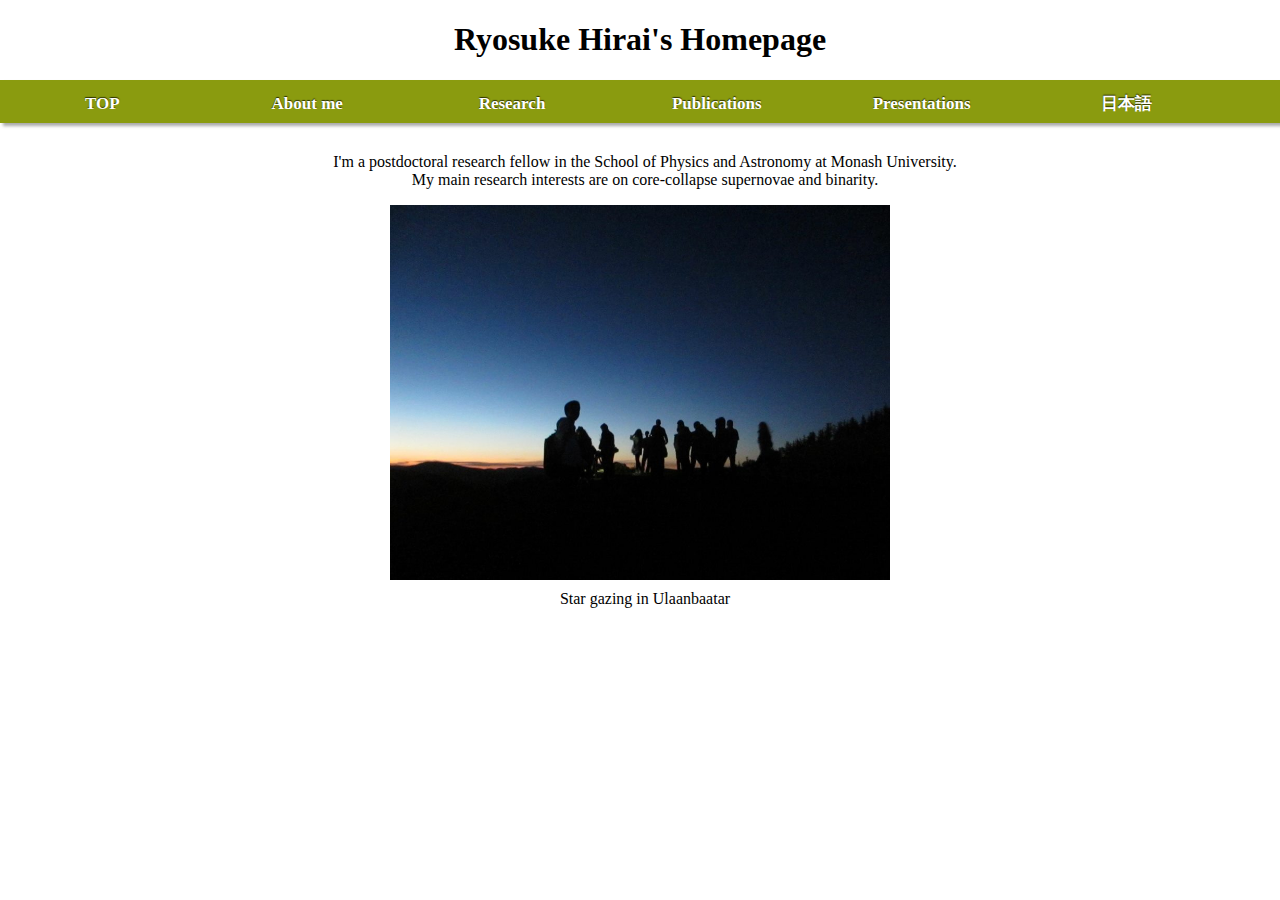
<file: index.html>
<!DOCTYPE html>
<html lang="en">
  <head>
    <meta charset="UTF-8">

    <script src="script.js"></script>
    <script type="text/javascript">
     $(function() {
       var nav = $('.menu');
       var navTop = nav.offset().top;
       $(window).scroll(function () {
	 var winTop = $(this).scrollTop();
	 if (winTop >= navTop) {
	   nav.addClass('fixed');
	   $("body").css("margin-top","86px");
	 } else if (winTop < navTop) {
	   nav.removeClass('fixed');
	   $("body").css("margin-top","0px");
	 }
       });
     });
    </script>

    <link rel="stylesheet" type="text/css" href="hirai.css" />
    <title>Ryosuke Hirai's Homepage</title>
  </head>
  <body>
    <h1>Ryosuke Hirai's Homepage</h1>
    <nav>
      <ul id="dropmenu" class="menu">
	<li><a href="./">TOP</a></li>
	<li><a href="profile.html">About me</a></li>
	<li><a href="research.html">Research</a>
	  <ul>
	    <li><a href="research.html#supernova">Supernovae in binaries</a></li>
	    <li><a href="research.html#merger">Stellar mergers</a></li>
    	    <li><a href="research.html#xray">X-ray binaries</a></li>
	    <li><a href="research.html#numerical">Numerical techniques</a></li>
	  </ul>
	</li>
	<li><a href="publications.html">Publications</a></li>
	<li><a href="talks.html">Presentations</a></li>
	<li><a href="jp">日本語</a></li>
      </ul>
    </nav>

    <p style="text-align:center;">
      I'm a postdoctoral research fellow in the School of Physics and Astronomy at Monash University.<br>
      My main research interests are on core-collapse supernovae and binarity.
    </p>
    
    <img class="displayed" src="mongolia.jpg" alt="Mongolia" width="500px">
    <p style="text-align:center;">Star gazing in Ulaanbaatar</p>

  </body>
</html>
</file>
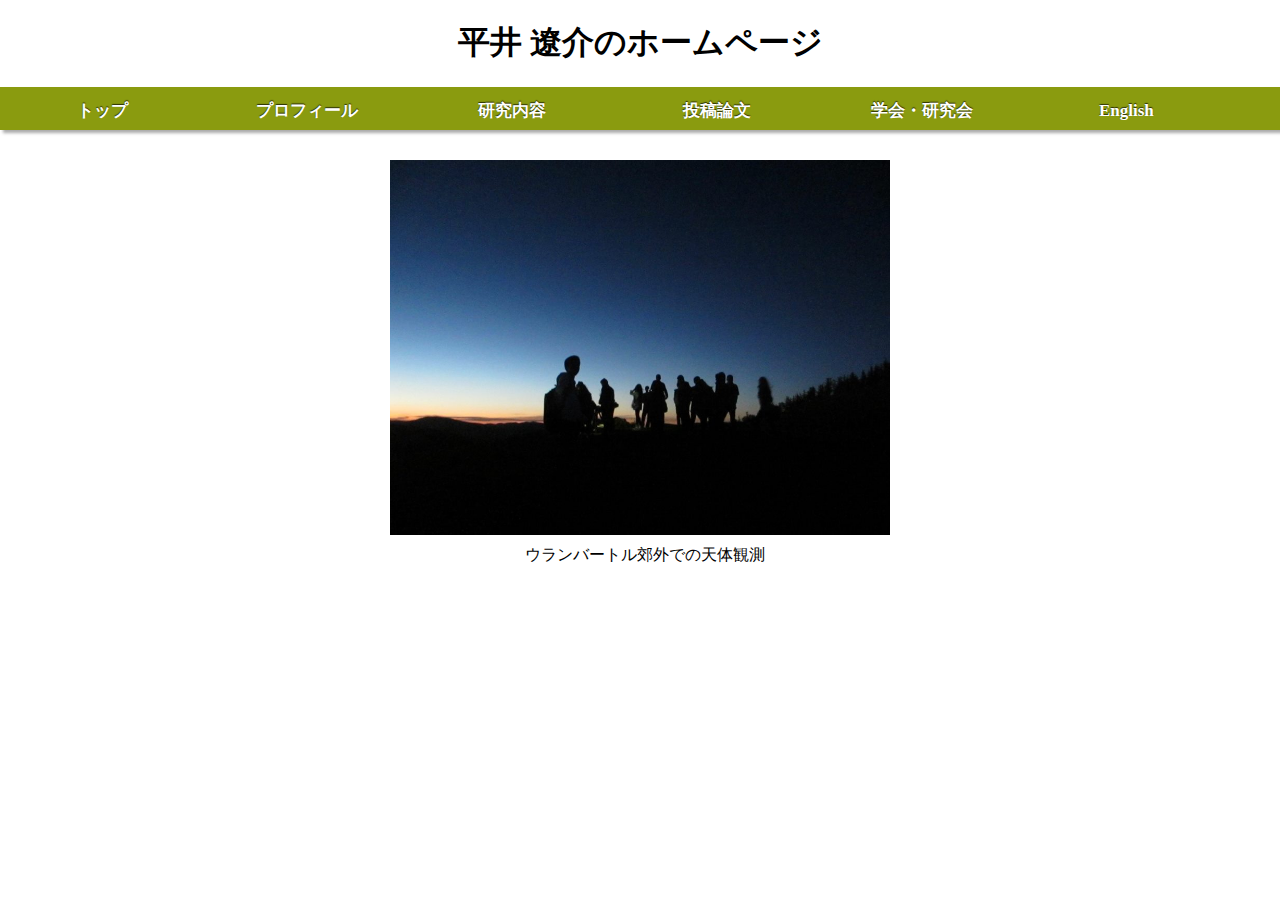
<file: jp/index.html>
<!DOCTYPE html>
<html lang="en">
  <head>
    <meta charset="UTF-8">

    <script src="../script.js"></script>
    <script type="text/javascript">
     $(function() {
       var nav = $('.menu');
       var navTop = nav.offset().top;
       $(window).scroll(function () {
	 var winTop = $(this).scrollTop();
	 if (winTop >= navTop) {
	   nav.addClass('fixed');
	   $("body").css("margin-top","86px");
	 } else if (winTop < navTop) {
	   nav.removeClass('fixed');
	   $("body").css("margin-top","0px");
	 }
       });
     });
    </script>


    <link rel="stylesheet" type="text/css" href="../hirai.css" />
    <title>平井遼介のページ</title>
  </head>
  <body>
    <h1>平井 遼介のホームページ</h1>
    <nav>
      <ul id="dropmenu" class="menu">
	<li><a href="./">トップ</a></li>
	<li><a href="profile.html">プロフィール</a></li>
	<li><a href="research.html">研究内容</a>
	  <ul>
	    <li><a href="research.html#binary">連星系</a></li>
	    <li><a href="research.html#numerical">数値計算手法</a></li>
	  </ul>
	</li>
	<li><a href="papers.html">投稿論文</a>
	  <ul>
	    <li><a href="papers.html#first">主著論文</a></li>
	    <li><a href="papers.html#co">共著論文</a></li>
       	    <li><a href="papers.html#other">その他の記事</a></li>
	  </ul>
	</li>
	<li><a href="talks.html">学会・研究会</a>
	  <ul>
	    <li><a href="talks.html#international">国際研究会</a></li>
	    <li><a href="talks.html#domestic">国内学会</a></li>
	    <li><a href="talks.html#workshop">国内研究会</a></li>
	    <li><a href="talks.html#seminar">セミナー</a></li>
	    <li><a href="talks.html#ss">サマースクール等</a></li>
	    <li><a href="talks.html#others">その他</a></li>
	  </ul>
	</li>
	<li><a href="../">English</a></li>
      </ul>
    </nav>

    <img class="displayed" src="../mongolia.jpg" alt="モンゴル" width="500px">
    <p style="text-align:center;">ウランバートル郊外での天体観測</p>

  </body>
</html>
</file>
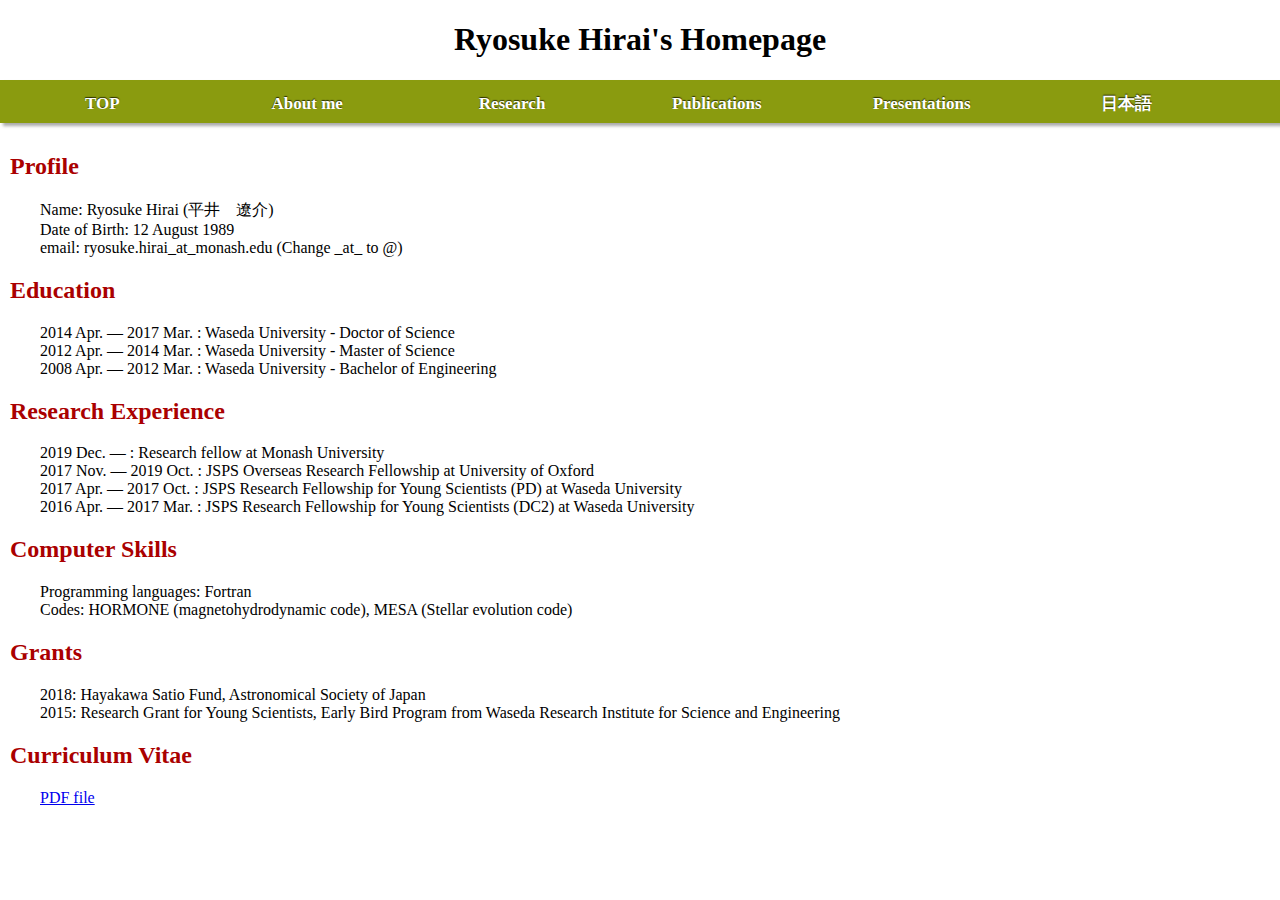
<file: profile.html>
<!DOCTYPE html>
<html lang="en">
  <head>
    <meta charset="UTF-8">

    <script src="script.js"></script>
    <script type="text/javascript">
     $(function() {
       var nav = $('.menu');
       var navTop = nav.offset().top;
       $(window).scroll(function () {
	 var winTop = $(this).scrollTop();
	 if (winTop >= navTop) {
	   nav.addClass('fixed');
	   $("body").css("margin-top","86px");
	 } else if (winTop < navTop) {
	   nav.removeClass('fixed');
	   $("body").css("margin-top","0px");
	 }
       });
     });
    </script>

    <link rel="stylesheet" type="text/css" href="hirai.css" />
    <title>CV</title>
  </head>
  <body>
    <h1>Ryosuke Hirai's Homepage</h1>
    <nav>
      <ul id="dropmenu" class="menu">
	<li><a href="./">TOP</a></li>
	<li><a href="profile.html">About me</a></li>
	<li><a href="research.html">Research</a>
	  <ul>
	    <li><a href="research.html#binary">Binary stars</a></li>
	    <li><a href="research.html#numerical">Numerical techniques</a></li>
	  </ul>
	</li>
	<li><a href="publications.html">Publications</a>
	  <ul>
	    <li><a href="publications.html#first">Leading-author papers</a></li>
	    <li><a href="publications.html#co">Co-authored papers</a></li>
	  </ul>
	</li>
	<li><a href="talks.html">Presentations</a>
	  <ul>
	    <li><a href="talks.html#international">International</a></li>
	    <li><a href="talks.html#japanese">Japanese</a></li>
	    <li><a href="talks.html#seminar">Seminars</a></li>
	    <li><a href="talks.html#ss">Summer schools</a></li>
	    <li><a href="talks.html#others">Others</a></li>
	  </ul>
	</li>
	<li><a href="jp/profile.html">日本語</a></li>
      </ul>
    </nav>


    <div id="profile">
      <h2>Profile</h2>
      <ul  class="profile">
	<li>Name: Ryosuke Hirai (平井　遼介)</li>
	<li>Date of Birth: 12 August 1989</li>
        <li>email: ryosuke.hirai_at_monash.edu (Change _at_ to @)</li>
      </ul>
      <h2>Education</h2>
      <ul  class="profile">
	<li>2014 Apr. &mdash; 2017 Mar. : Waseda University - Doctor of Science</li>
	<li>2012 Apr. &mdash; 2014 Mar. : Waseda University - Master of Science</li>
	<li>2008 Apr. &mdash; 2012 Mar. : Waseda University - Bachelor of Engineering</li>
      </ul>
      <h2>Research Experience</h2>
      <ul  class="profile">
	<li>2019 Dec. &mdash;  : Research fellow at Monash University </li>
	<li>2017 Nov. &mdash; 2019 Oct. : JSPS Overseas Research Fellowship at University of Oxford</li>
	<li>2017 Apr. &mdash; 2017 Oct. : JSPS Research Fellowship for Young Scientists (PD) at Waseda University</li>
	<li>2016 Apr. &mdash; 2017 Mar. : JSPS Research Fellowship for Young Scientists (DC2) at Waseda University</li>
      </ul>

      <h2>Computer Skills</h2>
      <ul  class="profile">
	<li>Programming languages: Fortran</li>
	<li>Codes: HORMONE (magnetohydrodynamic code), MESA (Stellar evolution code)</li>
      </ul>
      <h2>Grants</h2>
      <ul  class="profile">
	<li>2018: Hayakawa Satio Fund, Astronomical Society of Japan</li>
	<li>2015: Research Grant for Young Scientists, Early Bird Program from Waseda Research Institute for Science and Engineering</li>
      </ul>

      <h2>Curriculum Vitae</h2>
      <ul  class="profile">
	<li><a href="cv.pdf">PDF file</a></li>
      </ul>

    </div>
  </body>
</html>
</file>
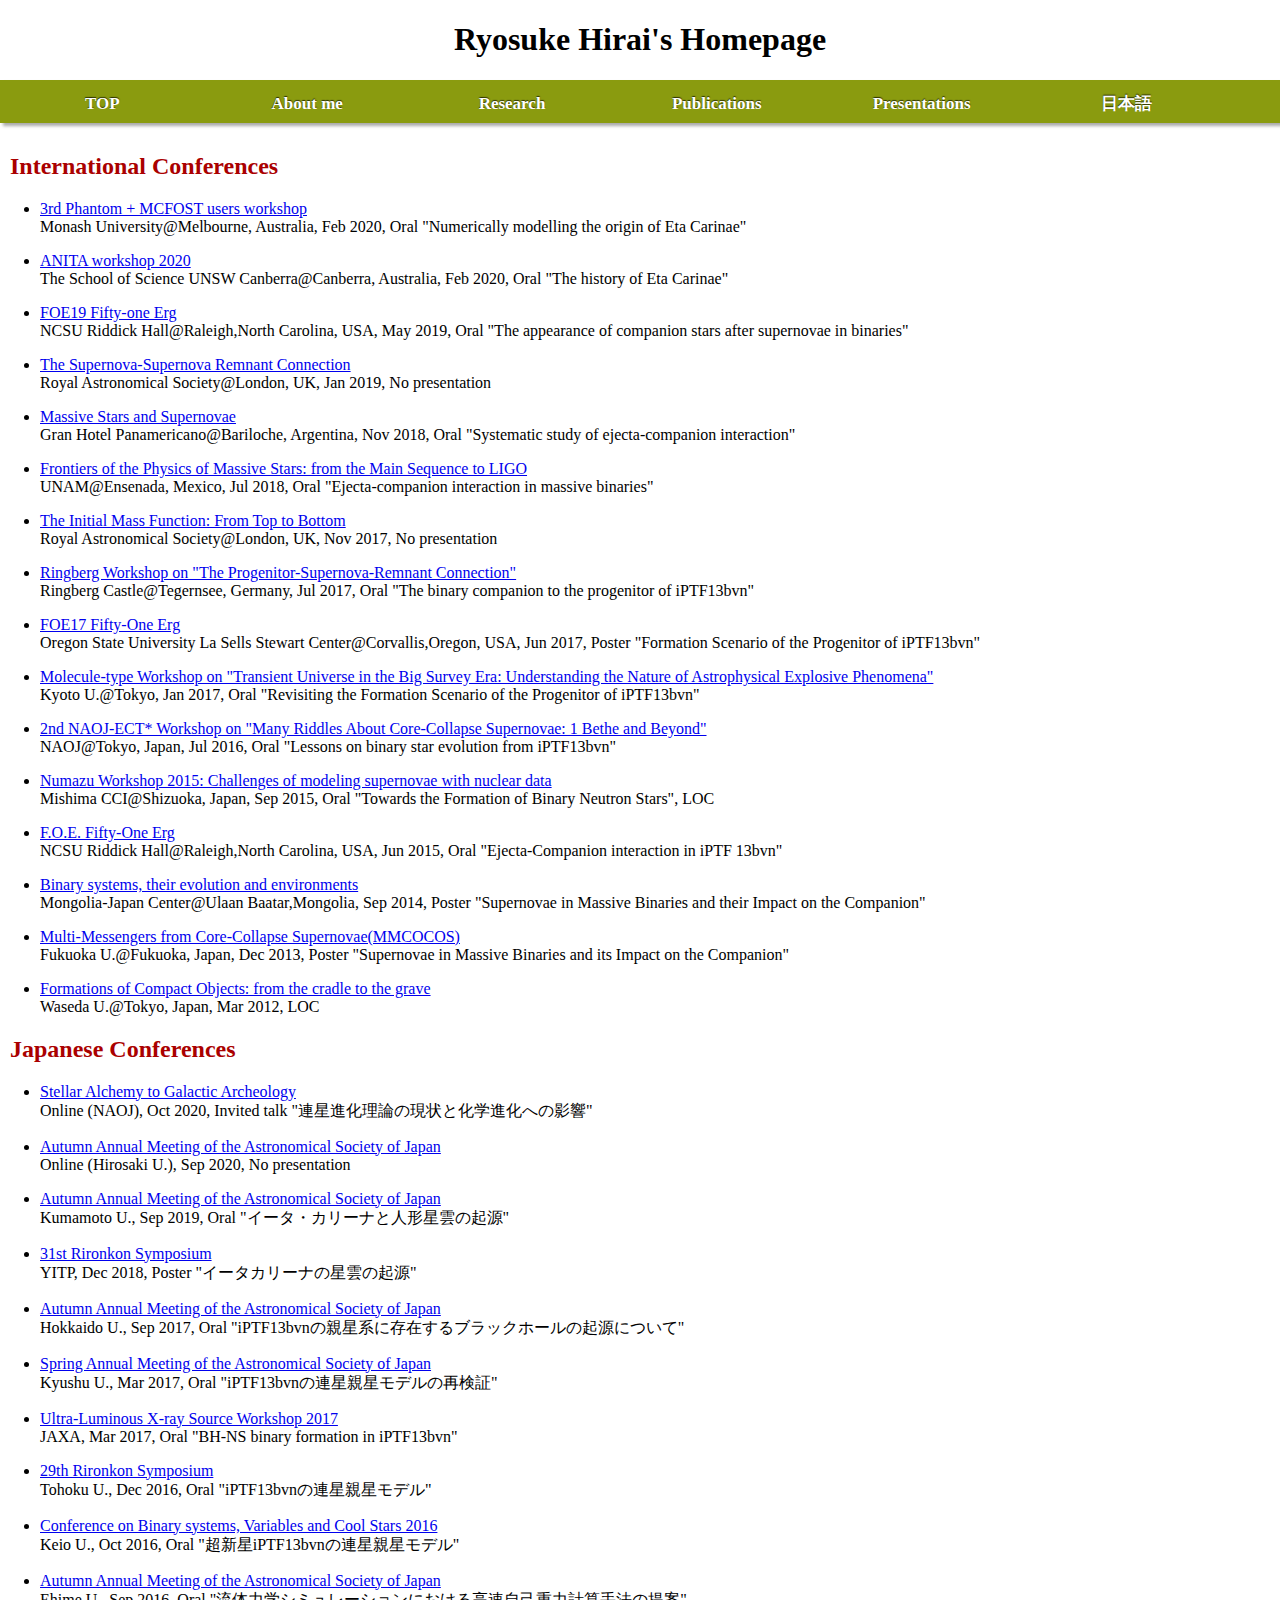
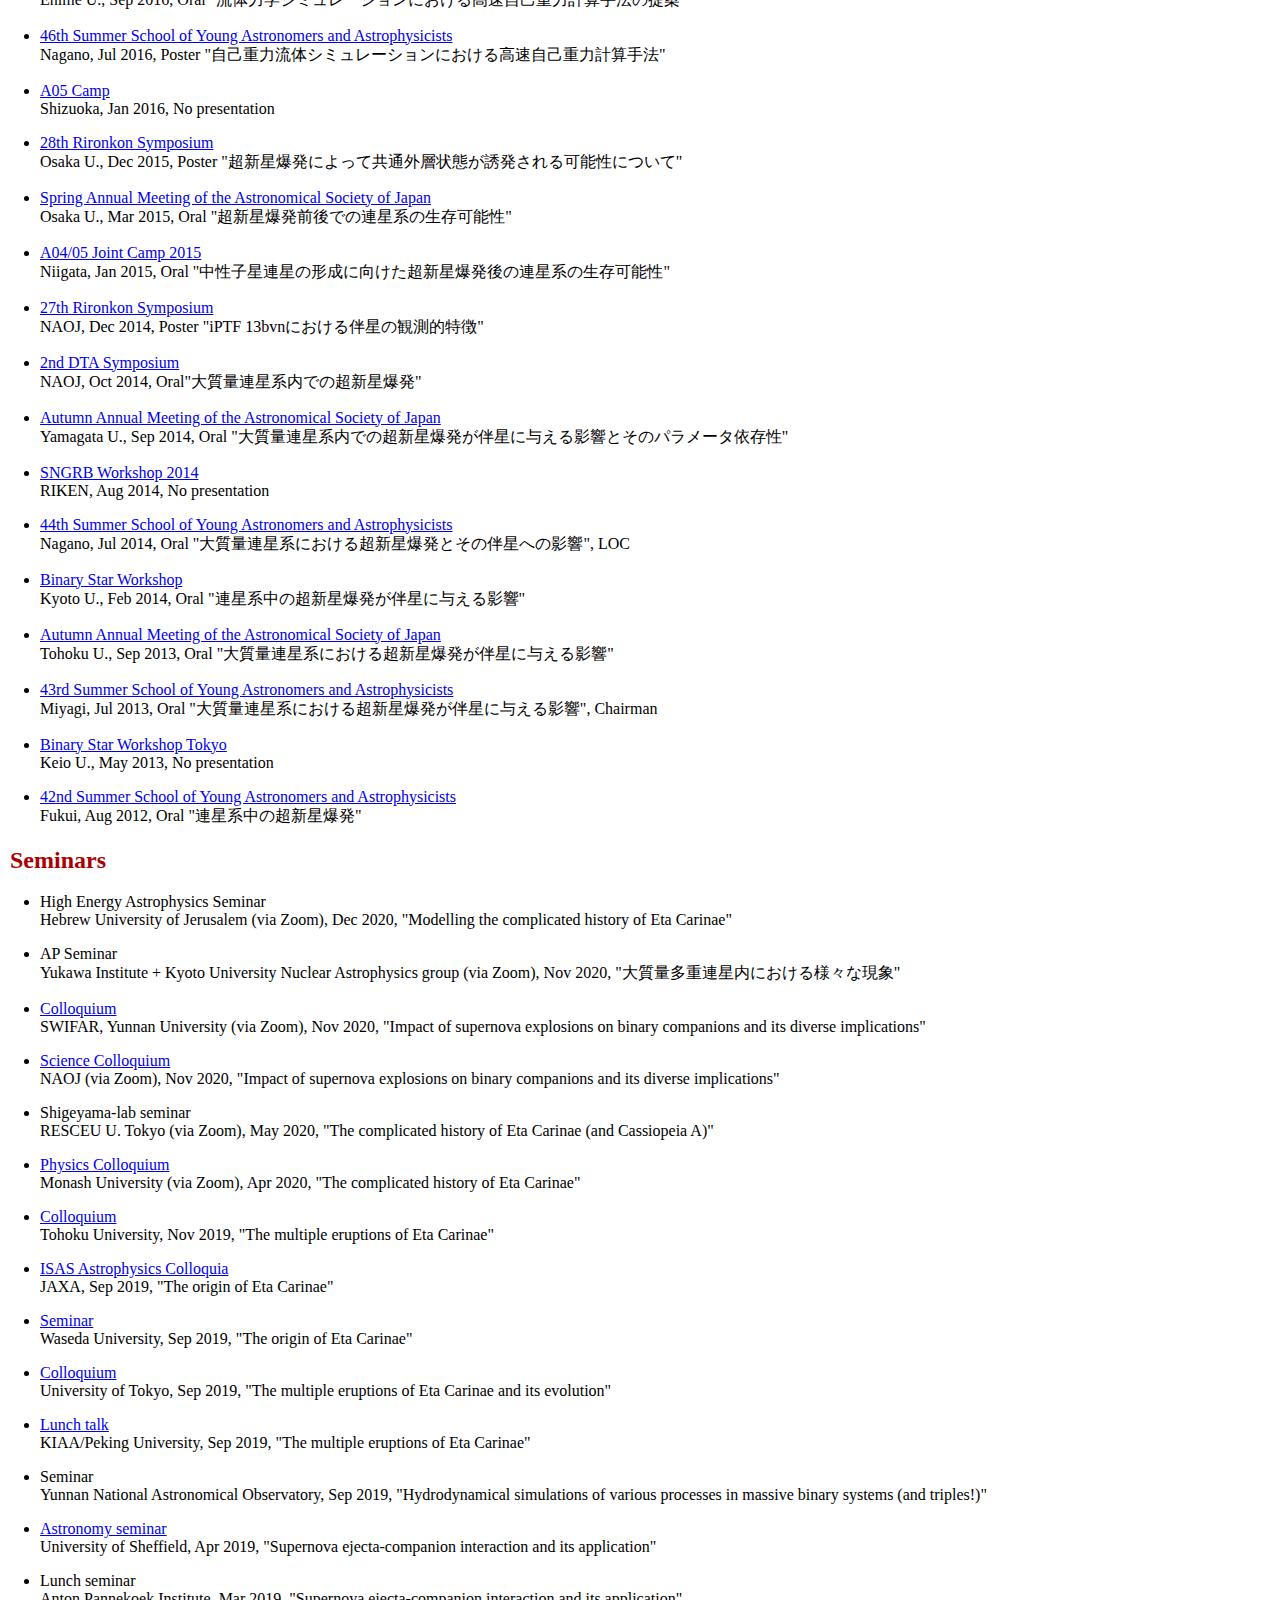
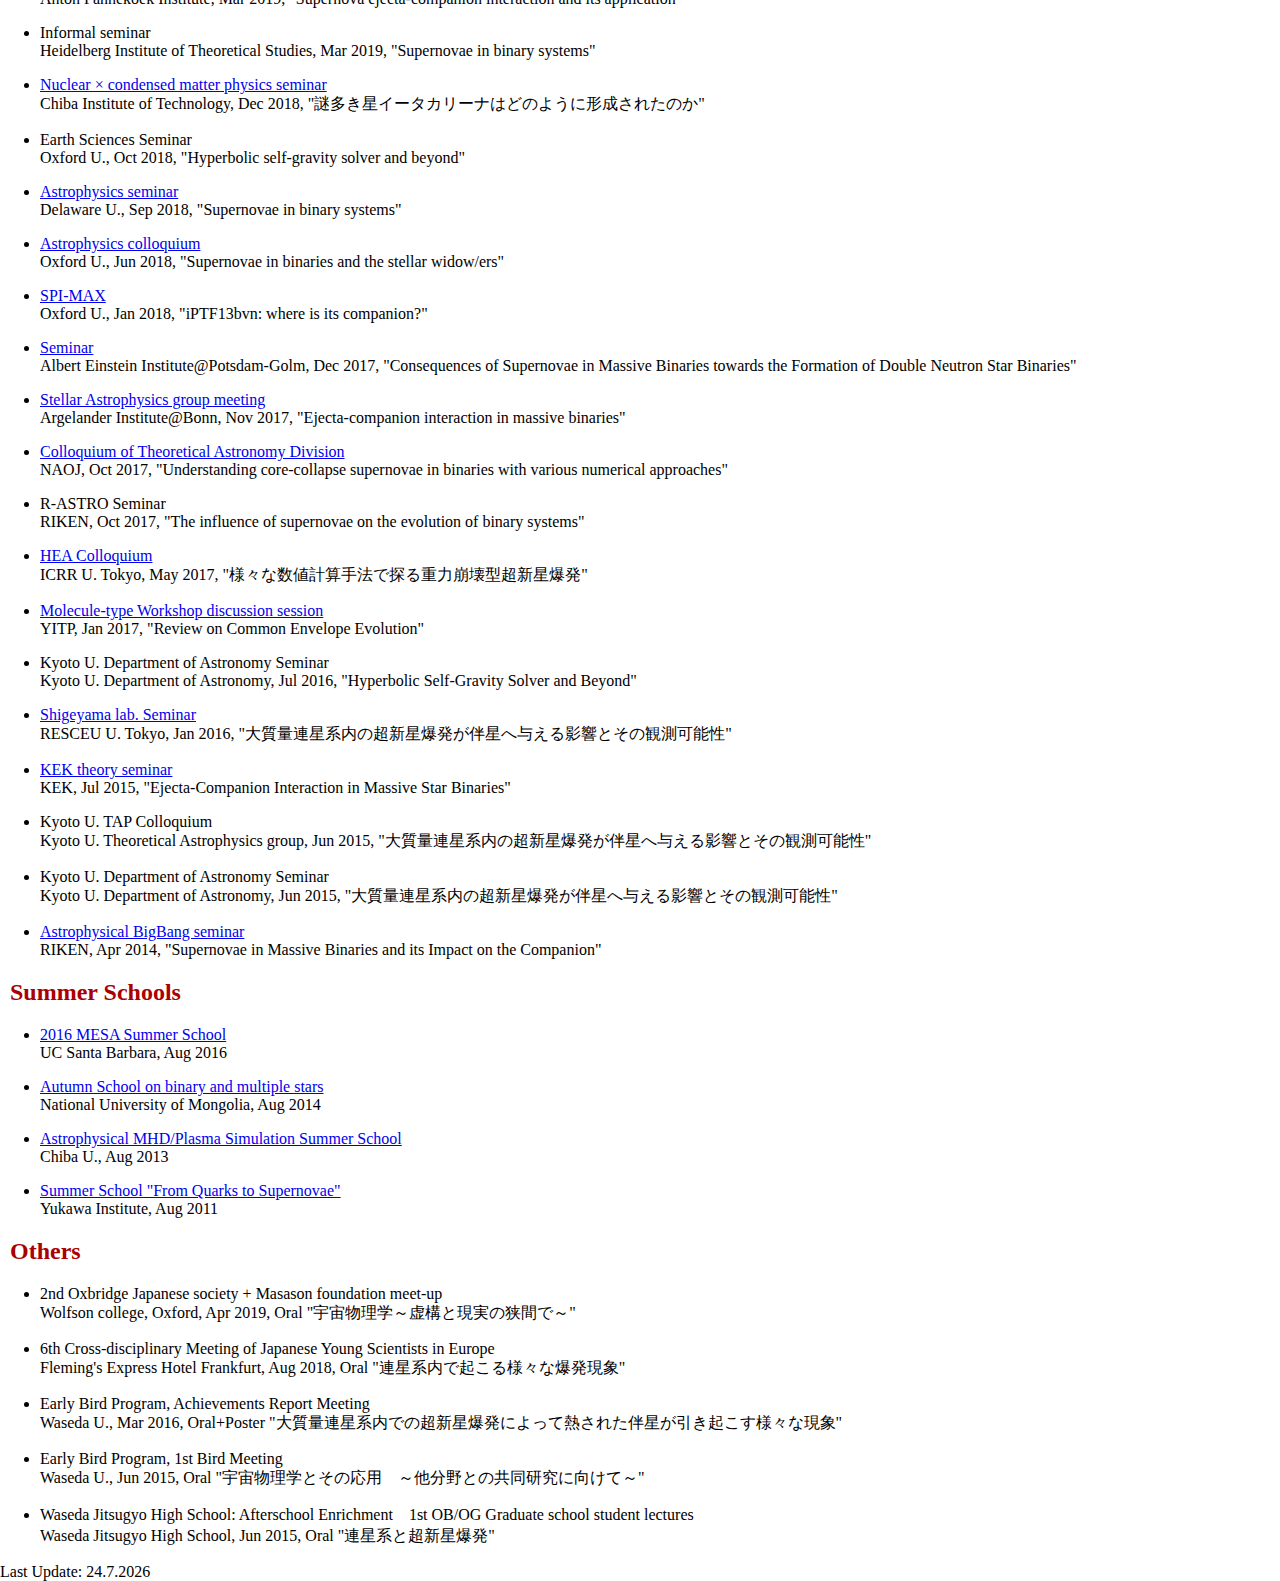
<file: talks.html>
<!DOCTYPE html>
<html lang="en">
  <head>
    <meta charset="UTF-8">
    <script src="script.js"></script>
    <script type="text/javascript">
     $(function() {
       var nav = $('.menu');
       var navTop = nav.offset().top;
       $(window).scroll(function () {
	 var winTop = $(this).scrollTop();
	 if (winTop >= navTop) {
	   nav.addClass('fixed');
	   $("body").css("margin-top","86px");
	 } else if (winTop < navTop) {
	   nav.removeClass('fixed');
	   $("body").css("margin-top","0px");
	 }
       });
     });
    </script>


    <link rel="stylesheet" type="text/css" href="./hirai.css" />
    <title>Presentations</title>
  </head>
  <body>
    <h1>Ryosuke Hirai's Homepage</h1>
    <nav>
      <ul id="dropmenu" class="menu">
	<li><a href="./">TOP</a></li>
	<li><a href="profile.html">About me</a></li>
	<li><a href="research.html">Research</a>
	  <ul>
	    <li><a href="research.html#binary">Binary stars</a></li>
	    <li><a href="research.html#numerical">Numerical techniques</a></li>
	  </ul>
	</li>
	<li><a href="publications.html">Publications</a>
	  <ul>
	    <li><a href="publications.html#first">Leading-author papers</a></li>
	    <li><a href="publications.html#co">Co-authored papers</a></li>
	  </ul>
	</li>
	<li><a href="talks.html">Presentations</a>
	  <ul>
	    <li><a href="talks.html#international">International</a></li>
	    <li><a href="talks.html#japanese">Japanese</a></li>
	    <li><a href="talks.html#seminar">Seminars</a></li>
	    <li><a href="talks.html#ss">Summer schools</a></li>
	    <li><a href="talks.html#others">Others</a></li>
	  </ul>
	</li>
	<li><a href="jp/talks.html">日本語</a></li>
      </ul>
    </nav>
</div>

<h2 id="international">International Conferences</h2>
<ul class="talks">
  <li><a target="_top" href="https://phantomsph.bitbucket.io/workshop2020/">3rd Phantom + MCFOST users workshop</a><br>
    Monash University@Melbourne, Australia, Feb 2020, Oral "Numerically modelling the origin of Eta Carinae"<br>
  </li>
  <li><a target="_top" href="https://asa-anita.github.io/workshop2020/index.html">ANITA workshop 2020</a><br>
    The School of Science UNSW Canberra@Canberra, Australia, Feb 2020, Oral "The history of Eta Carinae"<br>
  </li>
  <li><a target="_top" href="http://astro.physics.ncsu.edu/~FOE/">FOE19 Fifty-one Erg</a><br>
    NCSU Riddick Hall@Raleigh,North Carolina, USA, May 2019, Oral "The appearance of companion stars after supernovae in binaries"<br>
  </li>
  <li><a target="_top" href="https://snsnrconnection.wixsite.com/rasmeeting">The Supernova-Supernova Remnant Connection</a><br>
    Royal Astronomical Society@London, UK, Jan 2019, No presentation <br>
  </li>
  <li><a target="_top" href="http://nidiafest.fcaglp.unlp.edu.ar/">Massive Stars and Supernovae</a><br>
    Gran Hotel Panamericano@Bariloche, Argentina, Nov 2018, Oral "Systematic study of ejecta-companion interaction"<br>
  </li>
  <li><a target="_top" href="https://www.fis.unam.mx/ensenada2018/index.html">Frontiers of the Physics of Massive Stars: from the Main Sequence to LIGO</a><br>
    UNAM@Ensenada, Mexico, Jul 2018, Oral "Ejecta-companion interaction in massive binaries"<br>
  </li>
  <li><a target="_top" href="https://rasimf2017.wordpress.com/">The Initial Mass Function: From Top to Bottom</a><br>
    Royal Astronomical Society@London, UK, Nov 2017, No presentation <br>
  </li>
  <li><a target="_top" href="http://wwwmpa.mpa-garching.mpg.de/conf/psrc/"> Ringberg Workshop on "The Progenitor-Supernova-Remnant Connection"</a><br>
    Ringberg Castle@Tegernsee, Germany, Jul 2017, Oral "The binary companion to the progenitor of iPTF13bvn" <br>
  </li>
  <li><a target="_top" href="http://www.science.oregonstate.edu/~lazzatid/FOE2017/index.html"> FOE17 Fifty-One Erg </a><br>
    Oregon State University La Sells Stewart Center@Corvallis,Oregon, USA, Jun 2017, Poster "Formation Scenario of the Progenitor of iPTF13bvn"<br>
  </li>
  <li><a target="_top" href="http://www.yukawa.kyoto-u.ac.jp/english/contents/seminar/detail.php?SNUM=52161"> Molecule-type Workshop on "Transient Universe in the Big Survey Era: Understanding the Nature of Astrophysical Explosive Phenomena"</a><br>
    Kyoto U.@Tokyo, Jan 2017, Oral "Revisiting the Formation Scenario of the Progenitor of iPTF13bvn"<br>
  </li>
  <li><a target="_top" href="https://sites.google.com/site/mraccs2016/home"> 2nd NAOJ-ECT* Workshop on "Many Riddles About Core-Collapse Supernovae: 1 Bethe and Beyond" </a><br>
    NAOJ@Tokyo, Japan, Jul 2016, Oral "Lessons on binary star evolution from iPTF13bvn"<br>
  </li>
  <li><a target="_top" href="http://www.heap.phys.waseda.ac.jp/kakenhi/NW2015/"> Numazu Workshop 2015: Challenges of modeling supernovae with nuclear data </a><br>
    Mishima CCI@Shizuoka, Japan, Sep 2015, Oral "Towards the Formation of Binary Neutron Stars", LOC<br>
  </li>
  <li><a target="_top" href="http://astro.physics.ncsu.edu/~cfrohli/2015_FOE/"> F.O.E. Fifty-One Erg </a><br>
    NCSU Riddick Hall@Raleigh,North Carolina, USA, Jun 2015, Oral "Ejecta-Companion interaction in iPTF 13bvn"<br>
  </li>
  <li><a target="_top" href="http://mongolia.csp.escience.cn/dct/page/1"> Binary systems, their evolution and environments</a><br>
    Mongolia-Japan Center@Ulaan Baatar,Mongolia, Sep 2014, Poster "Supernovae in Massive Binaries and their Impact on the Companion"<br>
  </li>
  <li><a target="_top" href="http://www.cis.fukuoka-u.ac.jp/~kkotake/sn_MM13.html">Multi-Messengers from Core-Collapse Supernovae(MMCOCOS)</a><br>
    Fukuoka U.@Fukuoka, Japan, Dec 2013, Poster "Supernovae in Massive Binaries and its Impact on the Companion"<br>
  </li>
  <li><a target="_top" href="http://www.heap.phys.waseda.ac.jp/cnf1203/">Formations of Compact Objects: from the cradle to the grave</a><br>
    Waseda U.@Tokyo, Japan, Mar 2012, LOC
</ul>

<h2 id="japanese">Japanese Conferences</h2>
<ul class="talks">
  <li><a target="_top" href="https://sites.google.com/view/rp2020">Stellar Alchemy to Galactic Archeology</a><br>
    Online (NAOJ), Oct 2020, Invited talk "連星進化理論の現状と化学進化への影響" <br>
  </li>
  <li><a target="_top" href="http://www.asj.or.jp/nenkai/archive/2020b/">Autumn Annual Meeting of the Astronomical Society of Japan</a><br>
    Online (Hirosaki U.), Sep 2020, No presentation <br>
  </li>
  <li><a target="_top" href="http://www.asj.or.jp/nenkai/archive/2019b/">Autumn Annual Meeting of the Astronomical Society of Japan</a><br>
    Kumamoto U., Sep 2019, Oral "イータ・カリーナと人形星雲の起源" <br>
  </li>
  <li><a target="_top" href="http://www2.yukawa.kyoto-u.ac.jp/~rironkon2018/index.html">31st Rironkon Symposium</a><br>
    YITP, Dec 2018, Poster "イータカリーナの星雲の起源"<br>
  </li>
  <li><a target="_top" href="http://www.asj.or.jp/nenkai/2017b/">Autumn Annual Meeting of the Astronomical Society of Japan</a><br>
    Hokkaido U., Sep 2017, Oral "iPTF13bvnの親星系に存在するブラックホールの起源について" <br>
  </li>
  <li><a target="_top" href="http://www.asj.or.jp/nenkai/2017a/">Spring Annual Meeting of the Astronomical Society of Japan</a><br>
    Kyushu U., Mar 2017, Oral "iPTF13bvnの連星親星モデルの再検証" <br>
  </li>
  <li><a target="_top" href="http://www.astro.isas.jaxa.jp/~yinoue/2017ULX_ws/program.html">Ultra-Luminous X-ray Source Workshop 2017</a><br>
    JAXA, Mar 2017, Oral "BH-NS binary formation in iPTF13bvn" <br>
  </li>
  <li><a target="_top" href="https://www.astr.tohoku.ac.jp/rironkon2016/index.html">29th Rironkon Symposium</a><br>
    Tohoku U., Dec 2016, Oral "iPTF13bvnの連星親星モデル"<br>
  </li>
  <li><a target="_top" href="http://user.keio.ac.jp/~mariko/conference/16binary.html">Conference on Binary systems, Variables and Cool Stars 2016</a><br>
    Keio U., Oct 2016, Oral "超新星iPTF13bvnの連星親星モデル"<br>
  </li>
  <li><a target="_top" href="http://www.asj.or.jp/nenkai/2016b/">Autumn Annual Meeting of the Astronomical Society of Japan</a><br>
    Ehime U., Sep 2016, Oral "流体力学シミュレーションにおける高速自己重力計算手法の提案" <br>
  </li>
  <li><a target="_top" href="http://www.astro-wakate.org/ss2016/web/index.html">46th Summer School of Young Astronomers and Astrophysicists</a><br>
    Nagano, Jul 2016, Poster "自己重力流体シミュレーションにおける高速自己重力計算手法"<br>
  </li>
  <li><a target="_top" href="https://sites.google.com/site/a0405izunagaoka/">A05 Camp</a><br>
    Shizuoka, Jan 2016, No presentation <br>
  </li>
  <li><a target="_top" href="http://vega.ess.sci.osaka-u.ac.jp/~rironkon15loc/indexE.html">28th Rironkon Symposium</a><br>
    Osaka U., Dec 2015, Poster "超新星爆発によって共通外層状態が誘発される可能性について"<br>
  </li>
  <li><a target="_top" href="http://www.asj.or.jp/nenkai/2015a/">Spring Annual Meeting of the Astronomical Society of Japan</a><br>
    Osaka U., Mar 2015, Oral "超新星爆発前後での連星系の生存可能性" <br>
  </li>
  <li><a target="_top" href="https://sites.google.com/site/a0405senami/">A04/05 Joint Camp 2015</a><br>
    Niigata, Jan 2015, Oral "中性子星連星の形成に向けた超新星爆発後の連星系の生存可能性" <br>
  </li>
  <li><a target="_top" href="http://th.nao.ac.jp/meeting/rironkon14/index.html">27th Rironkon Symposium</a><br>
    NAOJ, Dec 2014, Poster "iPTF 13bvnにおける伴星の観測的特徴" <br>
  </li>
  <li><a target="_top" href="http://th.nao.ac.jp/meeting/dta2014b/index.html">2nd DTA Symposium</a><br>
    NAOJ, Oct 2014, Oral"大質量連星系内での超新星爆発" <br>
  </li>
  <li><a target="_top" href="http://www.asj.or.jp/nenkai/2014b/">Autumn Annual Meeting of the Astronomical Society of Japan</a><br>
    Yamagata U., Sep 2014, Oral "大質量連星系内での超新星爆発が伴星に与える影響とそのパラメータ依存性" <br>
  </li>
  <li><a target="_top" href="http://nagataki-lab.riken.jp/workshop/program_SNGRB2014.html">SNGRB Workshop 2014</a><br>
    RIKEN, Aug 2014, No presentation <br>
  </li>
  <li><a target="_top" href="http://astro-wakate.sakura.ne.jp/ss2014/web/proceeding/ss14_proceeding.html">44th Summer School of Young Astronomers and Astrophysicists</a><br>
    Nagano, Jul 2014, Oral "大質量連星系における超新星爆発とその伴星への影響", LOC <br>
  </li>
  <li><a target="_top" href="http://www-tap.scphys.kyoto-u.ac.jp/rensei_kenkyukai/">Binary Star Workshop</a><br>
    Kyoto U., Feb 2014, Oral "連星系中の超新星爆発が伴星に与える影響" <br>
  </li>
  <li><a target="_top" href="http://www.asj.or.jp/nenkai/2013b/">Autumn Annual Meeting of the Astronomical Society of Japan</a><br>
    Tohoku U., Sep 2013, Oral "大質量連星系における超新星爆発が伴星に与える影響"  <br>
  </li>
  <li><a target="_top" href="http://astro-wakate.sakura.ne.jp/ss2013/web/proceeding/index.html">43rd Summer School of Young Astronomers and Astrophysicists</a><br>
    Miyagi, Jul 2013, Oral "大質量連星系における超新星爆発が伴星に与える影響", Chairman <br>
  </li>
  <li><a target="_top" href="http://user.keio.ac.jp/~mariko/conference/13binary.tokyo.html">Binary Star Workshop Tokyo</a><br>
    Keio U., May 2013, No presentation <br>
  </li>
  <li><a target="_top" href="http://www.astro-wakate.org/ss2012/web/proceeding/proceedings/index.html">42nd Summer School of Young Astronomers and Astrophysicists</a><br>
    Fukui, Aug 2012, Oral "連星系中の超新星爆発"
</ul>

<h2 id="seminar">Seminars</h2>
<ul class="talks">
  <li>High Energy Astrophysics Seminar</a><br>
    Hebrew University of Jerusalem (via Zoom), Dec 2020, "Modelling the complicated history of Eta Carinae"</li>
  <li>AP Seminar</a><br>
    Yukawa Institute + Kyoto University Nuclear Astrophysics group (via Zoom), Nov 2020, "大質量多重連星内における様々な現象"</li>
  <li><a target="_top" href="http://www.swifar.ynu.edu.cn/info/1271/2326.htm">Colloquium</a><br>
    SWIFAR, Yunnan University (via Zoom), Nov 2020, "Impact of supernova explosions on binary companions and its diverse implications"</li>
  <li><a target="_top" href="https://sci.nao.ac.jp/seminars/colloquium/2020-2/2020-11-11/">Science Colloquium</a><br>
    NAOJ (via Zoom), Nov 2020, "Impact of supernova explosions on binary companions and its diverse implications"</li>
  <li>Shigeyama-lab seminar<br>
    RESCEU U. Tokyo (via Zoom), May 2020, "The complicated history of Eta Carinae (and Cassiopeia A)"</li>
  <li><a target="_top" href="https://www.monash.edu/science/schools/physics/news-and-events/seminars">Physics Colloquium</a><br>
    Monash University (via Zoom), Apr 2020, "The complicated history of Eta Carinae"</li>
  <li><a target="_top" href="https://www.astr.tohoku.ac.jp/colloquium/index2019.html">Colloquium</a><br>
    Tohoku University, Nov 2019, "The multiple eruptions of Eta Carinae"</li>
  <li><a target="_top" href="http://www.isas.jaxa.jp/home/astro_colloq/">ISAS Astrophysics Colloquia</a><br>
    JAXA, Sep 2019, "The origin of Eta Carinae"</li>
  <li><a target="_top" href="http://www.gravity.phys.waseda.ac.jp/seminar/pastseminar2019.html">Seminar</a><br>
    Waseda University, Sep 2019, "The origin of Eta Carinae"</li>
  <li><a target="_top" href="http://www.astron.s.u-tokyo.ac.jp/seminar/seminar/seminar2019/">Colloquium</a><br>
    University of Tokyo, Sep 2019, "The multiple eruptions of Eta Carinae and its evolution"</li>
  <li><a target="_top" href="http://kiaa.pku.edu.cn/lunchtalks/2019sepwed">Lunch talk</a><br>
    KIAA/Peking University, Sep 2019, "The multiple eruptions of Eta Carinae"</li>
  <li>Seminar<br>
    Yunnan National Astronomical Observatory, Sep 2019, "Hydrodynamical simulations of various processes in massive binary systems (and triples!)"</li>
  <li><a target="_top" href="https://www.sheffield.ac.uk/physics/research/astrophysics/seminars">Astronomy seminar</a><br>
    University of Sheffield, Apr 2019, "Supernova ejecta-companion interaction and its application"</li>
  <li>Lunch seminar<br>
    Anton Pannekoek Institute, Mar 2019, "Supernova ejecta-companion interaction and its application"</li>
  <li>Informal seminar<br>
    Heidelberg Institute of Theoretical Studies, Mar 2019, "Supernovae in binary systems"</li>
  <li><a target="_top" href="http://www.butsuri.it-chiba.ac.jp/~yasutake/matter/matter.html">Nuclear × condensed matter physics seminar</a><br>
    Chiba Institute of Technology, Dec 2018, "謎多き星イータカリーナはどのように形成されたのか"</li>
  <li>Earth Sciences Seminar<br>
    Oxford U., Oct 2018, "Hyperbolic self-gravity solver and beyond"</li>
  <li><a target="_top" href="http://web.physics.udel.edu/events/seminar/astronomy-space-physics/supernovae-binary-systems">Astrophysics seminar</a><br>
    Delaware U., Sep 2018, "Supernovae in binary systems"</li>
  <li><a target="_top" href="https://www2.physics.ox.ac.uk/research/seminars/series/astrophysics-colloquia?date=2018.6">Astrophysics colloquium</a><br>
    Oxford U., Jun 2018, "Supernovae in binaries and the stellar widow/ers"</li>
  <li><a target="_top" href="https://www2.physics.ox.ac.uk/research/seminars/series/%28spi-max%29-coffee?date=2018.1">SPI-MAX</a><br>
    Oxford U., Jan 2018, "iPTF13bvn: where is its companion?"</li>
  <li><a target="_top" href="http://seminput.aei.mpg.de/more_info.php?which=8749&mode=rl&talk=index">Seminar</a><br>
    Albert Einstein Institute@Potsdam-Golm, Dec 2017, "Consequences of Supernovae in Massive Binaries towards the Formation of Double Neutron Star Binaries"</li>
  <li><a target="_top" href="https://astro.uni-bonn.de/%7Ecabate/Schedule_previous_meetings.html">Stellar Astrophysics group meeting</a><br>
    Argelander Institute@Bonn, Nov 2017, "Ejecta-companion interaction in massive binaries"</li>
  <li><a target="_top" href="http://th.nao.ac.jp/seminar/?Colloquium">Colloquium of Theoretical Astronomy Division</a><br>
    NAOJ, Oct 2017, "Understanding core-collapse supernovae in binaries with various numerical approaches"</li>
  <li>R-ASTRO Seminar<br>
    RIKEN, Oct 2017, "The influence of supernovae on the evolution of binary systems"</li>
  <li><a target="_top" href="http://www.icrr.u-tokyo.ac.jp/hea/group_seminar2017.html">HEA Colloquium</a><br>
    ICRR U. Tokyo, May 2017, "様々な数値計算手法で探る重力崩壊型超新星爆発"</li>
  <li><a target="_top" href="http://www2.yukawa.kyoto-u.ac.jp/ws/2016/transient/">Molecule-type Workshop discussion session</a><br>
    YITP, Jan 2017, "Review on Common Envelope Evolution"</li>
  <li>Kyoto U. Department of Astronomy Seminar<br>
    Kyoto U. Department of Astronomy, Jul 2016, "Hyperbolic Self-Gravity Solver and Beyond"</li>
  <li><a target="_top" href="http://www.resceu.s.u-tokyo.ac.jp/getd/seminar.html">Shigeyama lab. Seminar</a><br>
    RESCEU U. Tokyo, Jan 2016, "大質量連星系内の超新星爆発が伴星へ与える影響とその観測可能性"</li>
  <li><a target="_top" href="http://www2.kek.jp/theory-center/theory/archives/seminar/20150721/">KEK theory seminar</a><br>
    KEK, Jul 2015, "Ejecta-Companion Interaction in Massive Star Binaries"</li>
  <li>Kyoto U. TAP Colloquium<br>
    Kyoto U. Theoretical Astrophysics group, Jun 2015, "大質量連星系内の超新星爆発が伴星へ与える影響とその観測可能性"</li>
  <li>Kyoto U. Department of Astronomy Seminar<br>
    Kyoto U. Department of Astronomy, Jun 2015, "大質量連星系内の超新星爆発が伴星へ与える影響とその観測可能性"</li>
  <li><a target="_top" href="http://nagataki-lab.riken.jp/seminar2014.html">Astrophysical BigBang seminar</a><br>
    RIKEN, Apr 2014, "Supernovae in Massive Binaries and its Impact on the Companion"</li>
</ul>


<h2 id="ss">Summer Schools</h2>
<ul class="talks">
  <li><a target="_top" href="http://cococubed.asu.edu/mesa_summer_school_2016/index.html">2016 MESA Summer School</a><br>
    UC Santa Barbara, Aug 2016  <br>
  </li>
  <li><a target="_top" href="http://mongolia.csp.escience.cn/dct/page/70007">Autumn School on binary and multiple stars</a><br>
    National University of Mongolia, Aug 2014 <br>
  </li>
  <li><a target="_top" href="http://www.astro.phys.s.chiba-u.ac.jp/hpci/ss2013/">Astrophysical MHD/Plasma Simulation Summer School</a><br>
    Chiba U., Aug 2013 <br>
  </li>
  <li><a target="_top" href="http://www.jicfus.jp/field5/jp/110804-8summerschool_houkoku/">Summer School "From Quarks to Supernovae"</a><br>
    Yukawa Institute, Aug 2011
</ul>

<h2 id="others">Others</h2>
<ul class="talks">
  <li>2nd Oxbridge Japanese society + Masason foundation meet-up<br>
    Wolfson college, Oxford, Apr 2019, Oral "宇宙物理学～虚構と現実の狭間で～"</li>
  <li>6th Cross-disciplinary Meeting of Japanese Young Scientists in Europe<br>
    Fleming's Express Hotel Frankfurt, Aug 2018, Oral "連星系内で起こる様々な爆発現象"</li>
  <li>Early Bird Program, Achievements Report Meeting<br>
    Waseda U., Mar 2016, Oral+Poster "大質量連星系内での超新星爆発によって熱された伴星が引き起こす様々な現象"</li>
  <li>Early Bird Program, 1st Bird Meeting<br>
    Waseda U., Jun 2015, Oral "宇宙物理学とその応用　～他分野との共同研究に向けて～"</li>
  <li>Waseda Jitsugyo High School: Afterschool Enrichment　1st OB/OG Graduate school student lectures<br>
    Waseda Jitsugyo High School, Jun 2015, Oral "連星系と超新星爆発"</li>
</ul>

<div id="bottom">

  <script>
   <!--
	  var day = new Date(document.lastModified);
   var y = day.getFullYear();			// 年を取得
   var m = day.getMonth() + 1;			// 月を取得
   var d = day.getDate();				// 日にちを取得

   document.write("Last Update: " + d + "." + m + "." + y );
   // -->
  </script>
</div>


  </body>
</html>
</file>
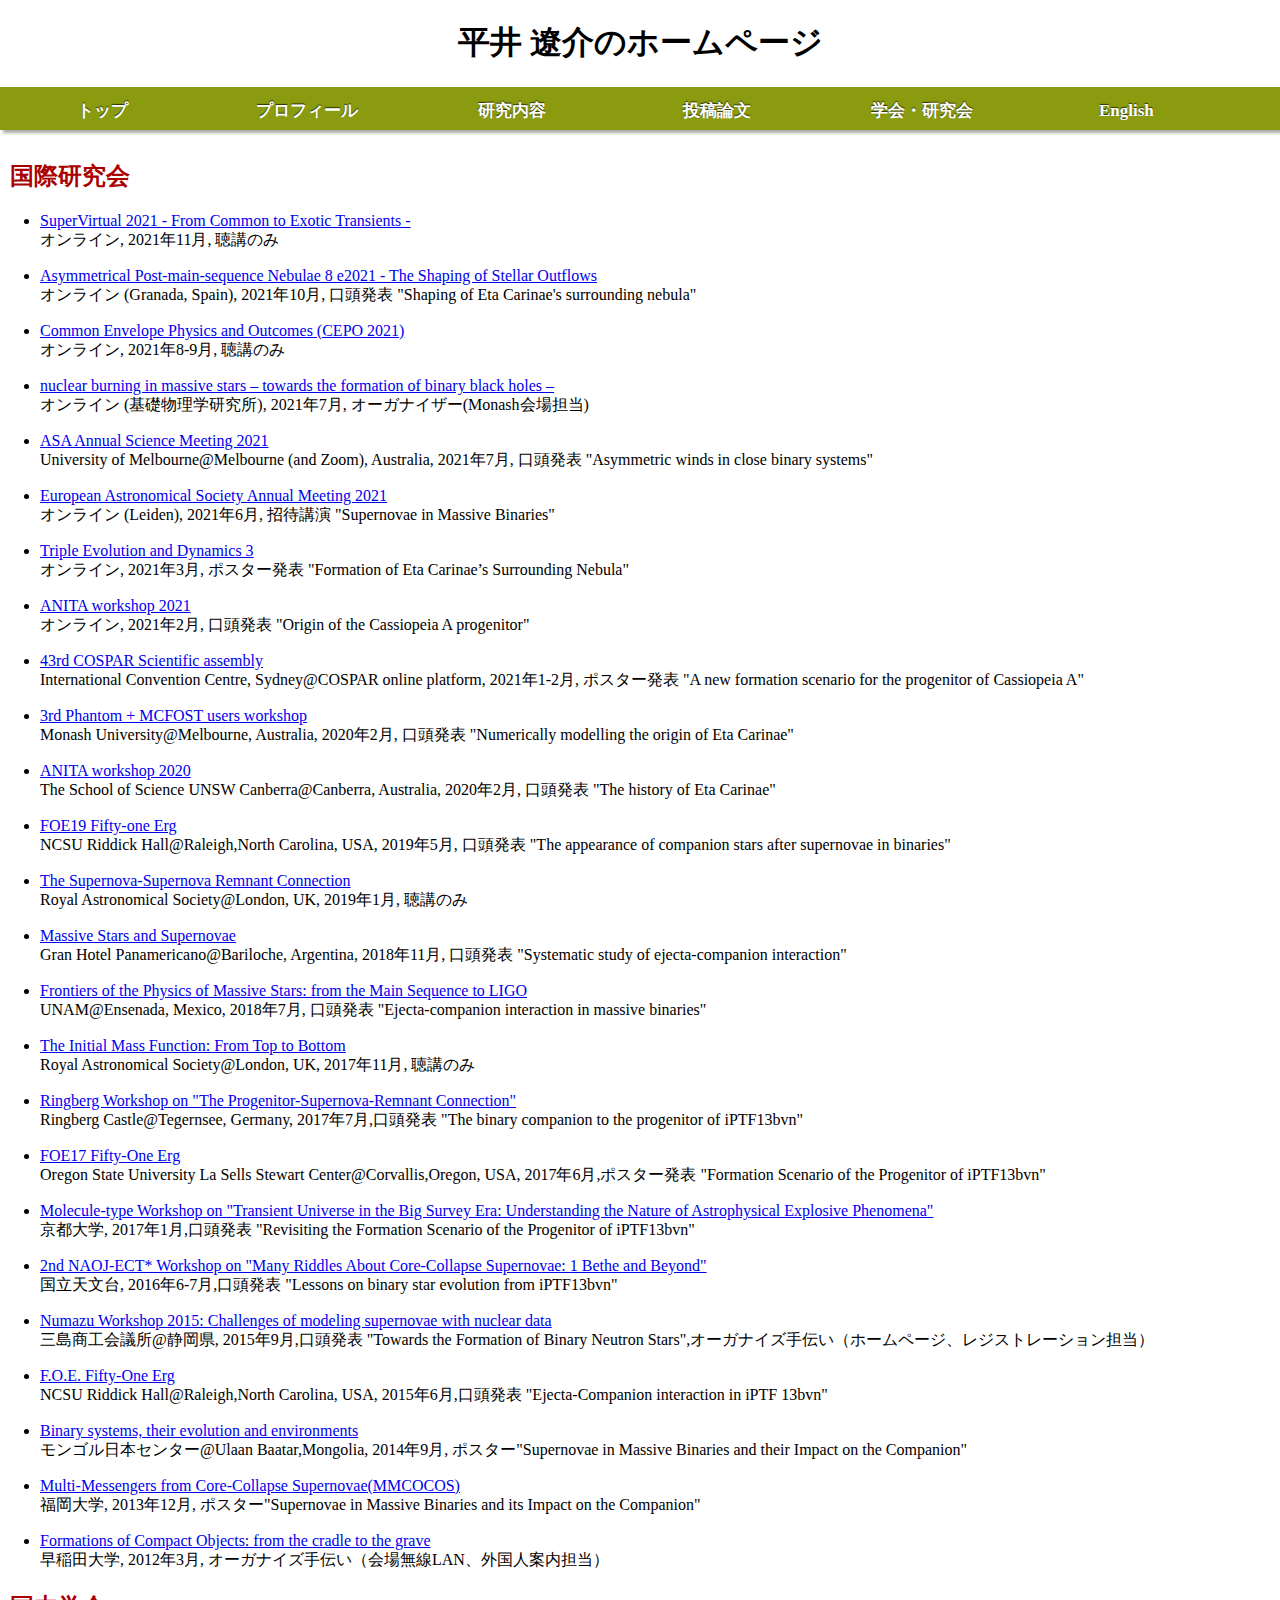
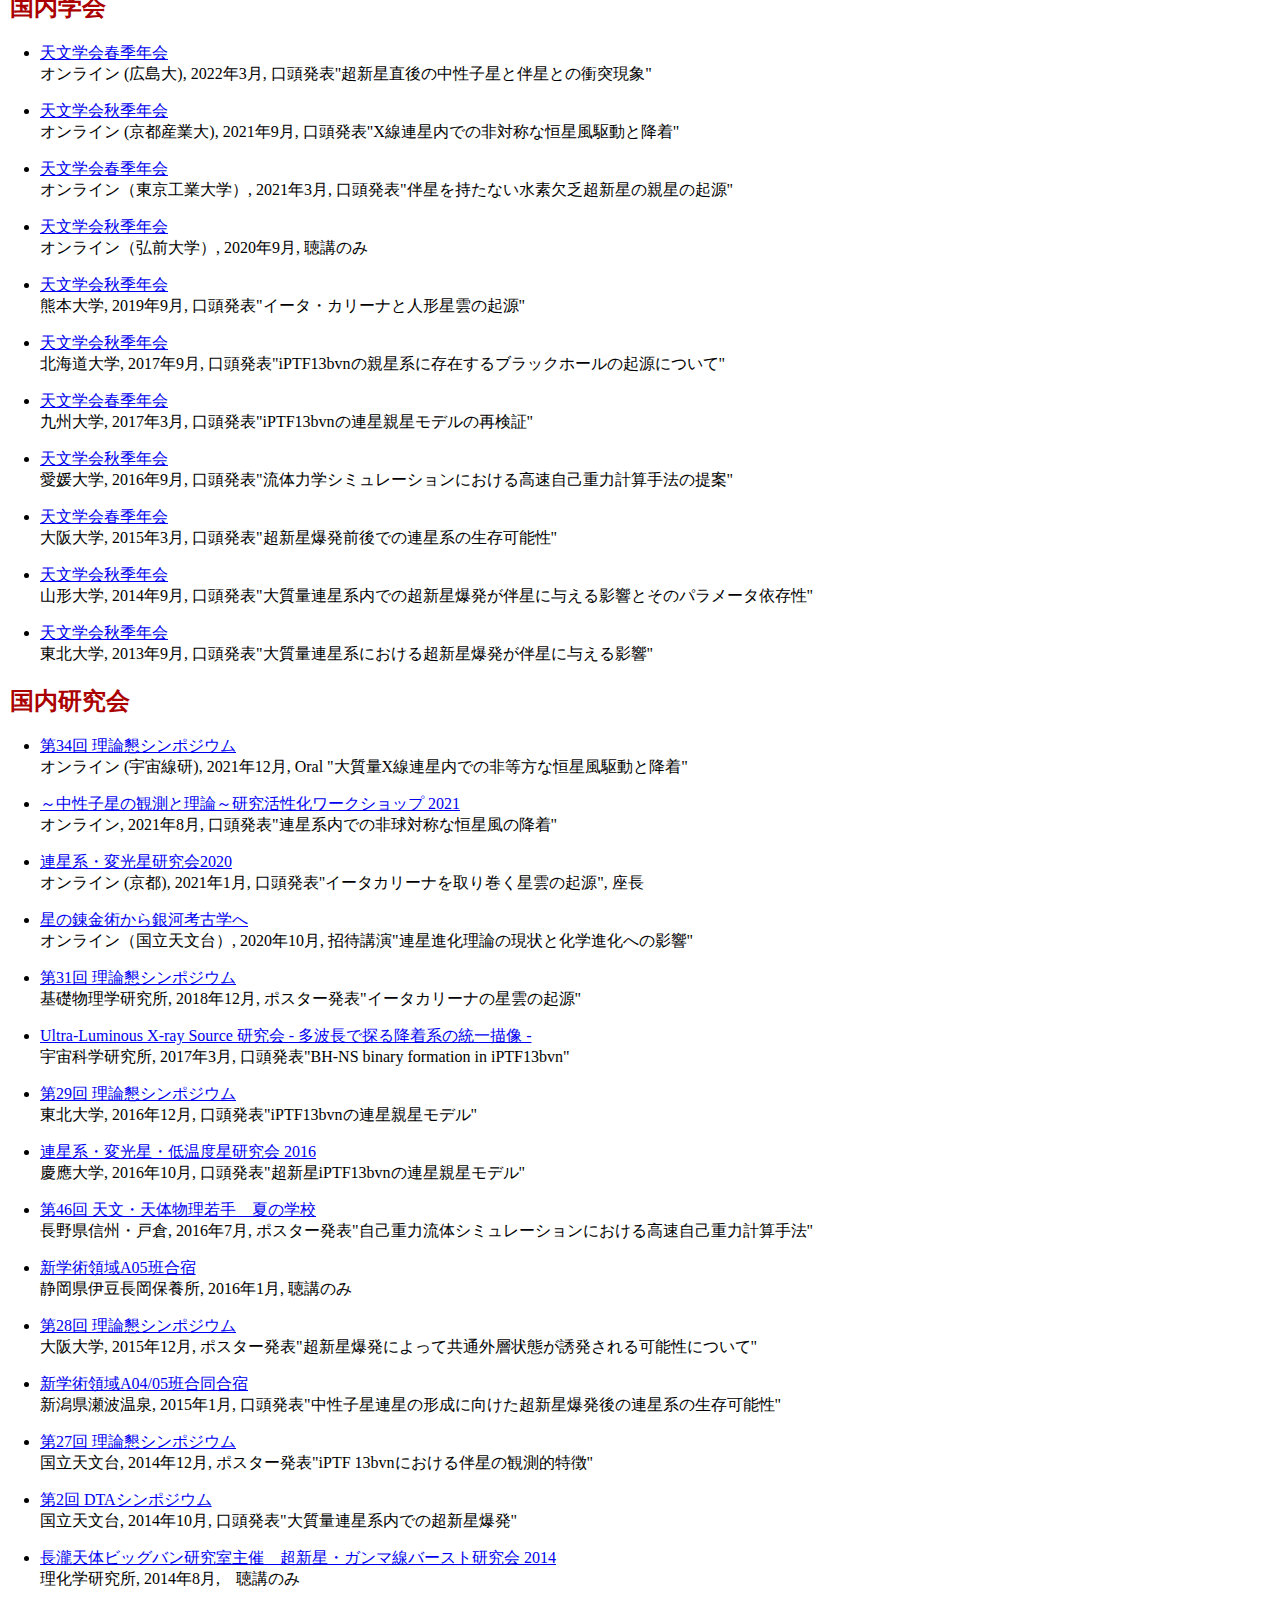
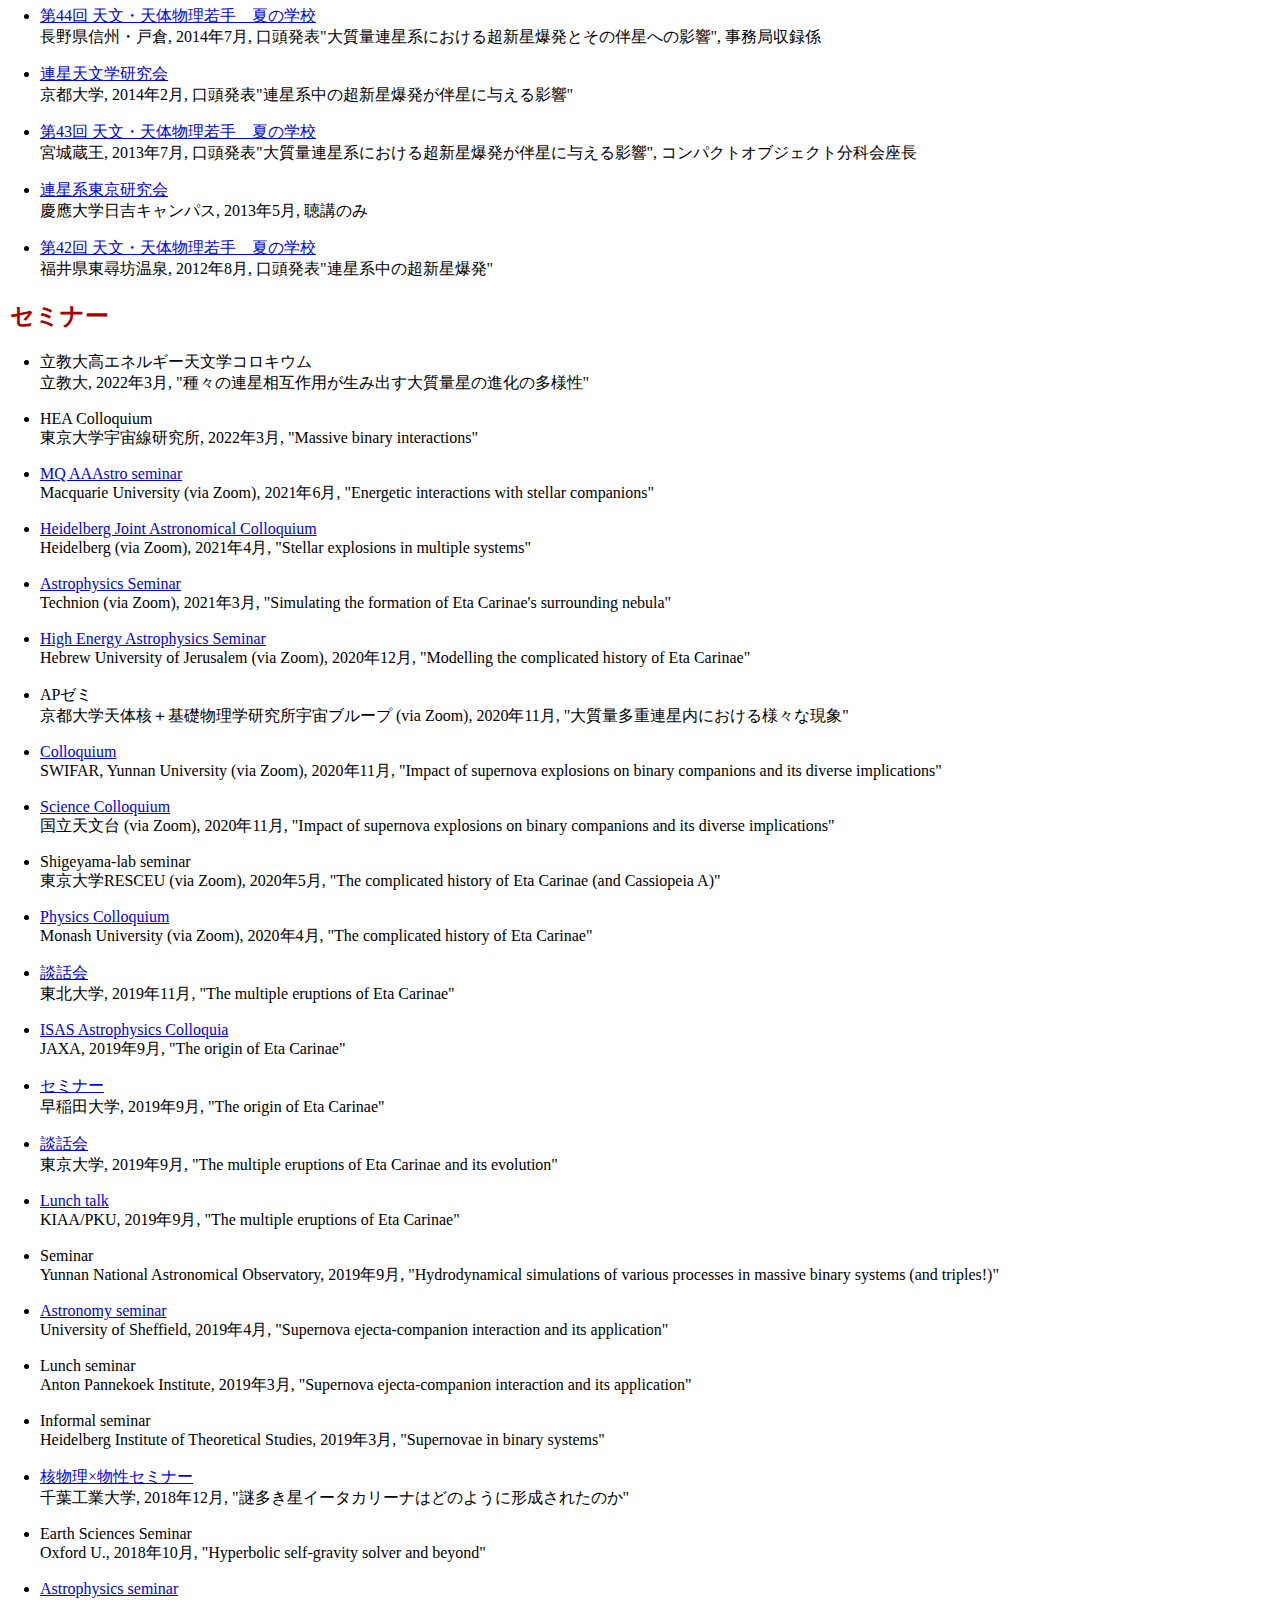
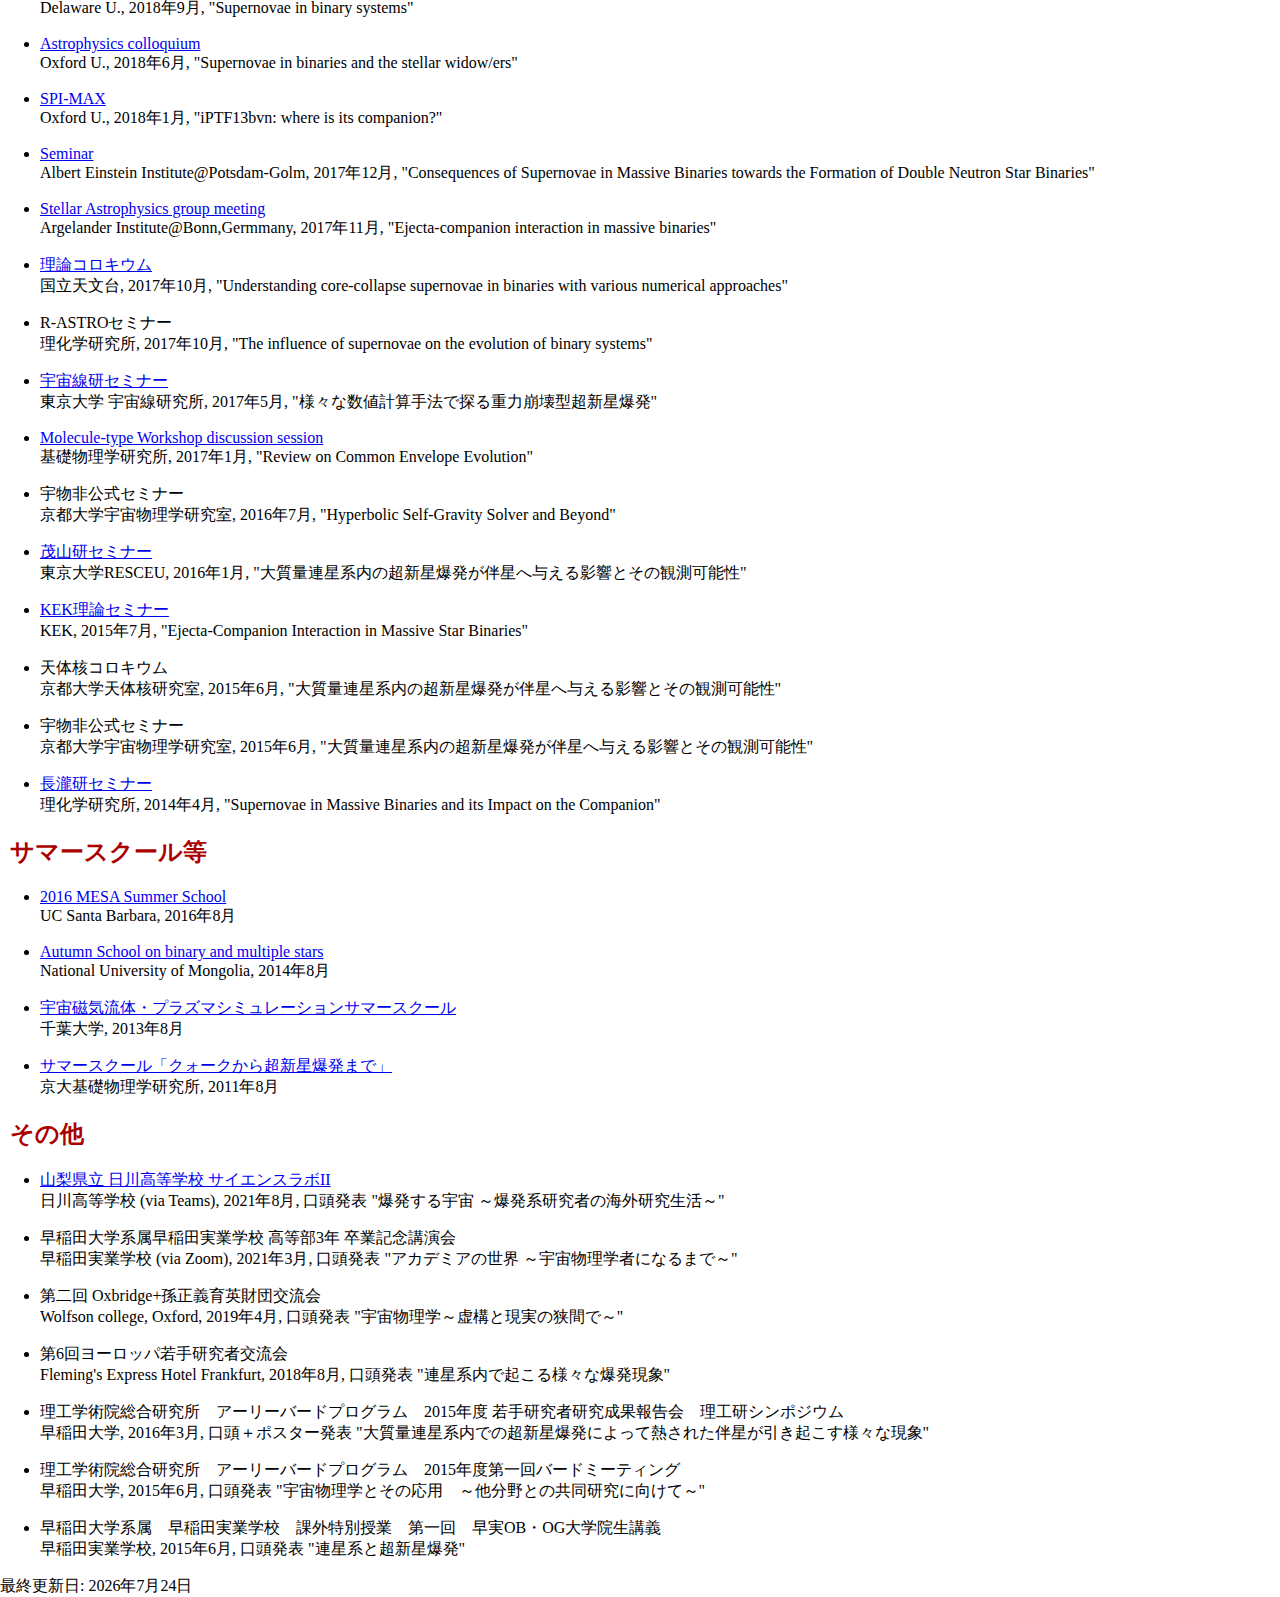
<file: jp/talks.html>
<!DOCTYPE html>
<html lang="en">
  <head>
    <meta charset="UTF-8" />
    <link rel="stylesheet" type="text/css" href="../hirai.css" />

    <script src="../script.js"></script>
    <script type="text/javascript">
     $(function() {
       var nav = $('.menu');
       var navTop = nav.offset().top;
       $(window).scroll(function () {
	 var winTop = $(this).scrollTop();
	 if (winTop >= navTop) {
	   nav.addClass('fixed');
	   $("body").css("margin-top","86px");<!-- 86=.menu height 43*2-->
	 } else if (winTop < navTop) {
	   nav.removeClass('fixed');
	   $("body").css("margin-top","0px");
	 }
       });
     });
    </script>

    <title>研究会・学会発表</title>
  </head>
  <body>
    <h1>平井 遼介のホームページ</h1>
    <nav>
      <ul id="dropmenu" class="menu">
	<li><a href="./">トップ</a></li>
	<li><a href="profile.html">プロフィール</a></li>
	<li><a href="research.html">研究内容</a>
	  <ul>
	    <li><a href="research.html#binary">連星系</a></li>
	    <li><a href="research.html#numerical">数値計算手法</a></li>
	  </ul>
	</li>
	<li><a href="papers.html">投稿論文</a>
	  <ul>
	    <li><a href="papers.html#first">主著論文</a></li>
	    <li><a href="papers.html#co">共著論文</a></li>
	  </ul>
	</li>
	<li><a href="talks.html">学会・研究会</a>
	  <ul>
	    <li><a href="talks.html#international">国際研究会</a></li>
	    <li><a href="talks.html#domestic">国内学会</a></li>
	    <li><a href="talks.html#workshop">国内研究会</a></li>
	    <li><a href="talks.html#seminar">セミナー</a></li>
	    <li><a href="talks.html#ss">サマースクール等</a></li>
	    <li><a href="talks.html#others">その他</a></li>
	  </ul>
	</li>
	<li><a href="../talks.html">English</a></li>
      </ul>
    </nav>

    <h2 id="international">国際研究会</h2>
    <ul class="talks">
      <li><a target="_top" href="https://sites.google.com/view/supervirtual2021/home">SuperVirtual 2021 - From Common to Exotic Transients -</a><br>
	オンライン, 2021年11月, 聴講のみ<br>
      </li>
      <li><a target="_top" href="https://sites.google.com/view/apn8-e2021">Asymmetrical Post-main-sequence Nebulae 8 e2021 - The Shaping of Stellar Outflows</a><br>
	オンライン (Granada, Spain), 2021年10月, 口頭発表 "Shaping of Eta Carinae's surrounding nebula"<br>
      </li>
      <li><a target="_top" href="https://phsites.technion.ac.il/common-envelope-physics-and-outcomes/">Common Envelope Physics and Outcomes (CEPO 2021)</a><br>
	オンライン, 2021年8-9月, 聴講のみ<br>
      </li>
      <li><a target="_top" href="https://www2.yukawa.kyoto-u.ac.jp/~nuc2021/">nuclear burning in massive stars – towards the formation of binary black holes – </a><br>
        オンライン (基礎物理学研究所), 2021年7月, オーガナイザー(Monash会場担当)<br>
      </li>
      <li><a target="_top" href="https://blogs.unimelb.edu.au/asa2021/">ASA Annual Science Meeting 2021</a><br>
	University of Melbourne@Melbourne (and Zoom), Australia, 2021年7月, 口頭発表 "Asymmetric winds in close binary systems"<br>
      </li>
      <li><a target="_top" href="https://eas.unige.ch/EAS2021/session.jsp?id=S8">European Astronomical Society Annual Meeting 2021</a><br>
        オンライン (Leiden), 2021年6月, 招待講演 "Supernovae in Massive Binaries"<br>
      </li>
      <li><a target="_top" href="https://sites.northwestern.edu/trendy3/">Triple Evolution and Dynamics 3</a><br>
        オンライン, 2021年3月, ポスター発表 "Formation of Eta Carinae’s Surrounding Nebula"<br>
      </li>
      <li><a target="_top" href="https://asa-anita.github.io/workshop2021/index.html">ANITA workshop 2021</a><br>
        オンライン, 2021年2月, 口頭発表 "Origin of the Cassiopeia A progenitor"<br>
      </li>
      <li><a target="_top" href="https://www.cospar-assembly.org/admin/session_cospar.php?session=888">43rd COSPAR Scientific assembly</a><br>
        International Convention Centre, Sydney@COSPAR online platform, 2021年1-2月, ポスター発表 "A new formation scenario for the progenitor of Cassiopeia A"<br>
      </li>
      <li><a target="_top" href="https://phantomsph.bitbucket.io/workshop2020/">3rd Phantom + MCFOST users workshop</a><br>
	Monash University@Melbourne, Australia, 2020年2月, 口頭発表 "Numerically modelling the origin of Eta Carinae"<br>
      </li>
      <li><a target="_top" href="https://asa-anita.github.io/workshop2020/index.html">ANITA workshop 2020</a><br>
	The School of Science UNSW Canberra@Canberra, Australia, 2020年2月, 口頭発表 "The history of Eta Carinae"<br>
      </li>
      <li><a target="_top" href="http://astro.physics.ncsu.edu/~FOE/">FOE19 Fifty-one Erg</a><br>
	NCSU Riddick Hall@Raleigh,North Carolina, USA, 2019年5月, 口頭発表 "The appearance of companion stars after supernovae in binaries"<br>
      </li>
      <li><a target="_top" href="https://snsnrconnection.wixsite.com/rasmeeting">The Supernova-Supernova Remnant Connection</a><br>
	Royal Astronomical Society@London, UK, 2019年1月, 聴講のみ <br>
      </li>
      <li><a target="_top" href="http://nidiafest.fcaglp.unlp.edu.ar/">Massive Stars and Supernovae</a><br>
	Gran Hotel Panamericano@Bariloche, Argentina, 2018年11月, 口頭発表 "Systematic study of ejecta-companion interaction"<br>
      </li>
      <li><a target="_top" href="https://www.fis.unam.mx/ensenada2018/index.html">Frontiers of the Physics of Massive Stars: from the Main Sequence to LIGO</a><br>
	UNAM@Ensenada, Mexico, 2018年7月, 口頭発表 "Ejecta-companion interaction in massive binaries"<br>
      </li>
      <li><a target="_top" href="https://rasimf2017.wordpress.com/">The Initial Mass Function: From Top to Bottom</a><br>
	Royal Astronomical Society@London, UK, 2017年11月, 聴講のみ <br>
      </li>
      <li><a target="_top" href="http://wwwmpa.mpa-garching.mpg.de/conf/psrc/"> Ringberg Workshop on "The Progenitor-Supernova-Remnant Connection"</a><br>
	Ringberg Castle@Tegernsee, Germany, 2017年7月,口頭発表 "The binary companion to the progenitor of iPTF13bvn" <br>
      </li>
      <li><a target="_top" href="http://www.science.oregonstate.edu/~lazzatid/FOE2017/index.html"> FOE17 Fifty-One Erg</a><br>
	Oregon State University La Sells Stewart Center@Corvallis,Oregon, USA, 2017年6月,ポスター発表 "Formation Scenario of the Progenitor of iPTF13bvn" <br>
      </li>
      <li><a target="_top" href="http://www.yukawa.kyoto-u.ac.jp/english/contents/seminar/detail.php?SNUM=52161"> Molecule-type Workshop on "Transient Universe in the Big Survey Era: Understanding the Nature of Astrophysical Explosive Phenomena"</a><br>
	京都大学, 2017年1月,口頭発表 "Revisiting the Formation Scenario of the Progenitor of iPTF13bvn" <br>
      </li>
      <li><a target="_top" href="https://sites.google.com/site/mraccs2016/home"> 2nd NAOJ-ECT* Workshop on "Many Riddles About Core-Collapse Supernovae: 1 Bethe and Beyond"</a><br>
	国立天文台, 2016年6-7月,口頭発表 "Lessons on binary star evolution from iPTF13bvn" <br>
      </li>
      <li><a target="_top" href="http://www.heap.phys.waseda.ac.jp/kakenhi/NW2015/"> Numazu Workshop 2015: Challenges of modeling supernovae with nuclear data </a><br>
	三島商工会議所@静岡県, 2015年9月,口頭発表 "Towards the Formation of Binary Neutron Stars",オーガナイズ手伝い（ホームページ、レジストレーション担当） <br>
      </li>
      <li><a target="_top" href="http://astro.physics.ncsu.edu/~cfrohli/2015_FOE/"> F.O.E. Fifty-One Erg </a><br>
	NCSU Riddick Hall@Raleigh,North Carolina, USA, 2015年6月,口頭発表 "Ejecta-Companion interaction in iPTF 13bvn" <br>
      </li>
      <li><a target="_top" href="http://mongolia.csp.escience.cn/dct/page/1"> Binary systems, their evolution and environments</a><br>
	モンゴル日本センター@Ulaan Baatar,Mongolia, 2014年9月, ポスター"Supernovae in Massive Binaries and their Impact on the Companion" <br>
      </li>
      <li><a target="_top" href="http://www.cis.fukuoka-u.ac.jp/~kkotake/sn_MM13.html">Multi-Messengers from Core-Collapse Supernovae(MMCOCOS)</a><br>
	福岡大学, 2013年12月, ポスター"Supernovae in Massive Binaries and its Impact on the Companion" <br>
      </li>
      <li><a target="_top" href="http://www.heap.phys.waseda.ac.jp/cnf1203/">Formations of Compact Objects: from the cradle to the grave</a><br>
	早稲田大学, 2012年3月, オーガナイズ手伝い（会場無線LAN、外国人案内担当）
    </ul>

    <h2 id="domestic">国内学会</h2>
    <ul class="talks">
      <li><a target="_top" href="https://www.asj.or.jp/nenkai/archive/2022a/">天文学会春季年会</a><br>
	オンライン (広島大), 2022年3月, 口頭発表"超新星直後の中性子星と伴星との衝突現象" <br>
      </li>
      <li><a target="_top" href="https://www.asj.or.jp/nenkai/archive/2021b/">天文学会秋季年会</a><br>
	オンライン (京都産業大), 2021年9月, 口頭発表"X線連星内での非対称な恒星風駆動と降着" <br>
      </li>
      <li><a target="_top" href="http://www.asj.or.jp/nenkai/archive/2021a/">天文学会春季年会</a><br>
	オンライン（東京工業大学）, 2021年3月, 口頭発表"伴星を持たない水素欠乏超新星の親星の起源" <br>
      </li>
      <li><a target="_top" href="http://www.asj.or.jp/nenkai/archive/2020b/">天文学会秋季年会</a><br>
	オンライン（弘前大学）, 2020年9月, 聴講のみ <br>
      </li>
      <li><a target="_top" href="http://www.asj.or.jp/nenkai/archive/2019b/">天文学会秋季年会</a><br>
	熊本大学, 2019年9月, 口頭発表"イータ・カリーナと人形星雲の起源" <br>
      </li>
      <li><a target="_top" href="http://www.asj.or.jp/nenkai/archive/2017b/">天文学会秋季年会</a><br>
	北海道大学, 2017年9月, 口頭発表"iPTF13bvnの親星系に存在するブラックホールの起源について" <br>
      </li>
      <li><a target="_top" href="http://www.asj.or.jp/nenkai/archive/2017a/">天文学会春季年会</a><br>
	九州大学, 2017年3月, 口頭発表"iPTF13bvnの連星親星モデルの再検証" <br>
      </li>
      <li><a target="_top" href="http://www.asj.or.jp/nenkai/archive/2016b/">天文学会秋季年会</a><br>
	愛媛大学, 2016年9月, 口頭発表"流体力学シミュレーションにおける高速自己重力計算手法の提案" <br>
      </li>
      <li><a target="_top" href="http://www.asj.or.jp/nenkai/archive/2015a/">天文学会春季年会</a><br>
	大阪大学, 2015年3月, 口頭発表"超新星爆発前後での連星系の生存可能性" <br>
      </li>
      <li><a target="_top" href="http://www.asj.or.jp/nenkai/archive/2014b/">天文学会秋季年会</a><br>
	山形大学, 2014年9月, 口頭発表"大質量連星系内での超新星爆発が伴星に与える影響とそのパラメータ依存性" <br>
      </li>
      <li><a target="_top" href="http://www.asj.or.jp/nenkai/archive/2013b/">天文学会秋季年会</a><br>
	東北大学, 2013年9月, 口頭発表"大質量連星系における超新星爆発が伴星に与える影響"
    </ul>

    <h2 id="workshop">国内研究会</h2>
    <ul class="talks">
      <li><a target="_top" href="https://sites.google.com/view/rironkon2021/">第34回 理論懇シンポジウム</a><br>
	オンライン (宇宙線研), 2021年12月, Oral "大質量X線連星内での非等方な恒星風駆動と降着" <br>
      </li>
      <li><a target="_top" href="https://indico2.riken.jp/event/3725/overview">～中性子星の観測と理論～研究活性化ワークショップ 2021</a><br>
	オンライン, 2021年8月, 口頭発表"連星系内での非球対称な恒星風の降着" <br>
      </li>
      <li><a target="_top" href="http://www.kusastro.kyoto-u.ac.jp/~isogai/rensei2020/">連星系・変光星研究会2020</a><br>
	オンライン (京都), 2021年1月, 口頭発表"イータカリーナを取り巻く星雲の起源", 座長<br>
      </li>
      <li><a target="_top" href="https://sites.google.com/view/rp2020">星の錬金術から銀河考古学へ</a><br>
	オンライン（国立天文台）, 2020年10月, 招待講演"連星進化理論の現状と化学進化への影響" <br>
      </li>
      <li><a target="_top" href="http://www2.yukawa.kyoto-u.ac.jp/~rironkon2018/index.html">第31回 理論懇シンポジウム</a><br>
	基礎物理学研究所, 2018年12月, ポスター発表"イータカリーナの星雲の起源" <br>
      </li>
      <li><a target="_top" href="http://www.astro.isas.jaxa.jp/~yinoue/2017ULX_ws/index.html">Ultra-Luminous X-ray Source 研究会 - 多波長で探る降着系の統一描像 -</a><br>
	宇宙科学研究所, 2017年3月, 口頭発表"BH-NS binary formation in iPTF13bvn" <br>
      </li>
      <li><a target="_top" href="https://www.astr.tohoku.ac.jp/rironkon2016/index.html">第29回 理論懇シンポジウム</a><br>
	東北大学, 2016年12月, 口頭発表"iPTF13bvnの連星親星モデル" <br>
      </li>
      <li><a target="_top" href="http://user.keio.ac.jp/~mariko/conference/16binary.html">連星系・変光星・低温度星研究会 2016</a><br>
	慶應大学, 2016年10月, 口頭発表"超新星iPTF13bvnの連星親星モデル" <br>
      </li>
      <li><a target="_top" href="http://www.astro-wakate.org/ss2016/web/index.html">第46回 天文・天体物理若手　夏の学校</a><br>
	長野県信州・戸倉, 2016年7月, ポスター発表"自己重力流体シミュレーションにおける高速自己重力計算手法" <br>
      </li>
      <li><a target="_top" href="https://sites.google.com/site/a0405izunagaoka/">新学術領域A05班合宿</a><br>
	静岡県伊豆長岡保養所, 2016年1月, 聴講のみ <br>
      </li>
      <li><a target="_top" href="http://vega.ess.sci.osaka-u.ac.jp/~rironkon15loc/index.html">第28回 理論懇シンポジウム</a><br>
	大阪大学, 2015年12月, ポスター発表"超新星爆発によって共通外層状態が誘発される可能性について" <br>
      </li>
      <li><a target="_top" href="https://sites.google.com/site/a0405senami/">新学術領域A04/05班合同合宿</a><br>
	新潟県瀬波温泉, 2015年1月, 口頭発表"中性子星連星の形成に向けた超新星爆発後の連星系の生存可能性" <br>
      </li>
      <li><a target="_top" href="http://th.nao.ac.jp/meeting/rironkon14/index.html">第27回 理論懇シンポジウム</a><br>
	国立天文台, 2014年12月, ポスター発表"iPTF 13bvnにおける伴星の観測的特徴" <br>
      </li>
      <li><a target="_top" href="http://th.nao.ac.jp/meeting/dta2014b/index.html">第2回 DTAシンポジウム</a><br>
	国立天文台, 2014年10月, 口頭発表"大質量連星系内での超新星爆発" <br>
      </li>
      <li><a target="_top" href="http://nagataki-lab.riken.jp/workshop/program_SNGRB2014.html">長瀧天体ビッグバン研究室主催　超新星・ガンマ線バースト研究会 2014</a><br>
	理化学研究所, 2014年8月,　聴講のみ <br>
      </li>
      <li><a target="_top" href="http://astro-wakate.sakura.ne.jp/ss2014/web/proceeding/ss14_proceeding.html">第44回 天文・天体物理若手　夏の学校</a><br>
	長野県信州・戸倉, 2014年7月, 口頭発表"大質量連星系における超新星爆発とその伴星への影響", 事務局収録係 <br>
      </li>
      <li><a target="_top" href="http://www-tap.scphys.kyoto-u.ac.jp/rensei_kenkyukai/">連星天文学研究会</a><br>
	京都大学, 2014年2月, 口頭発表"連星系中の超新星爆発が伴星に与える影響" <br>
      </li>
      <li><a target="_top" href="http://astro-wakate.sakura.ne.jp/ss2013/web/proceeding/index.html">第43回 天文・天体物理若手　夏の学校</a><br>
	宮城蔵王, 2013年7月, 口頭発表"大質量連星系における超新星爆発が伴星に与える影響", コンパクトオブジェクト分科会座長 <br>
      </li>
      <li><a target="_top" href="http://user.keio.ac.jp/~mariko/conference/13binary.tokyo.html">連星系東京研究会</a><br>
	慶應大学日吉キャンパス, 2013年5月, 聴講のみ <br>
      </li>
      <li><a target="_top" href="http://www.astro-wakate.org/ss2012/web/proceeding/proceedings/index.html">第42回 天文・天体物理若手　夏の学校</a><br>
	福井県東尋坊温泉, 2012年8月, 口頭発表"連星系中の超新星爆発"
    </ul>

    <h2 id="seminar">セミナー</h2>
    <ul class="talks">
      <li>立教大高エネルギー天文学コロキウム<br>
        立教大, 2022年3月, "種々の連星相互作用が生み出す大質量星の進化の多様性"</li>
      <li>HEA Colloquium<br>
        東京大学宇宙線研究所, 2022年3月, "Massive binary interactions"</li>
      <li><a target="_top" href="https://www.mq.edu.au/research/research-centres-groups-and-facilities/secure-planet/centres/research-centre-for-astronomy-astrophysics-and-astrophotonics/news-and-events">MQ AAAstro seminar</a><br>
	Macquarie University (via Zoom), 2021年6月, "Energetic interactions with stellar companions"</li>
      <li><a target="_top" href="https://www.physik.uni-heidelberg.de/hephysto/index.php?s=talk&id=7804">Heidelberg Joint Astronomical Colloquium</a><br>
	Heidelberg (via Zoom), 2021年4月, "Stellar explosions in multiple systems"</li>
      <li><a target="_top" href="https://phys.technion.ac.il/en/events/event/2350:tbd-22cc875">Astrophysics Seminar</a><br>
	Technion (via Zoom), 2021年3月, "Simulating the formation of Eta Carinae's surrounding nebula"</li>
      <li><a target="_top" href="https://phys.huji.ac.il/event/high-energy-astrophysics-seminar-ryosuke-hirai-monash-university-modelling-complicated">High Energy Astrophysics Seminar</a><br>
        Hebrew University of Jerusalem (via Zoom), 2020年12月, "Modelling the complicated history of Eta Carinae"</li>
      <li>APゼミ<br>
        京都大学天体核＋基礎物理学研究所宇宙ブループ (via Zoom), 2020年11月, "大質量多重連星内における様々な現象"</li>
      <li><a target="_top" href="http://www.swifar.ynu.edu.cn/info/1271/2326.htm">Colloquium</a><br>
        SWIFAR, Yunnan University (via Zoom), 2020年11月, "Impact of supernova explosions on binary companions and its diverse implications"</li>
      <li><a target="_top" href="https://sci.nao.ac.jp/seminars/colloquium/2020-2/2020-11-11/">Science Colloquium</a><br>
        国立天文台 (via Zoom), 2020年11月, "Impact of supernova explosions on binary companions and its diverse implications"</li>
      <li>Shigeyama-lab seminar<br>
	  東京大学RESCEU (via Zoom), 2020年5月, "The complicated history of Eta Carinae (and Cassiopeia A)"</li>
      <li><a target="_top" href="https://www.monash.edu/science/schools/physics/news-and-events/seminars">Physics Colloquium</a><br>
	Monash University (via Zoom), 2020年4月, "The complicated history of Eta Carinae"</li>
      <li><a target="_top" href="https://www.astr.tohoku.ac.jp/colloquium/index2019.html">談話会</a><br>
	東北大学, 2019年11月, "The multiple eruptions of Eta Carinae"</li>
      <li><a target="_top" href="http://www.isas.jaxa.jp/home/astro_colloq/">ISAS Astrophysics Colloquia</a><br>
	JAXA, 2019年9月, "The origin of Eta Carinae"</li>
      <li><a target="_top" href="http://www.gravity.phys.waseda.ac.jp/seminar/pastseminar2019.html">セミナー</a><br>
	早稲田大学, 2019年9月, "The origin of Eta Carinae"</li>
      <li><a target="_top" href="http://www.astron.s.u-tokyo.ac.jp/seminar/seminar/seminar2019/">談話会</a><br>
	東京大学, 2019年9月, "The multiple eruptions of Eta Carinae and its evolution"</li>
      <li><a target="_top" href="http://kiaa.pku.edu.cn/lunchtalks/2019sepwed">Lunch talk</a><br>
	KIAA/PKU, 2019年9月, "The multiple eruptions of Eta Carinae"</li>
      <li>Seminar<br>
	Yunnan National Astronomical Observatory, 2019年9月, "Hydrodynamical simulations of various processes in massive binary systems (and triples!)"</li>
      <li><a target="_top" href="https://www.sheffield.ac.uk/physics/research/astrophysics/seminars">Astronomy seminar</a><br>
	University of Sheffield, 2019年4月, "Supernova ejecta-companion interaction and its application"</li>
      <li>Lunch seminar<br>
	Anton Pannekoek Institute, 2019年3月, "Supernova ejecta-companion interaction and its application"</li>
      <li>Informal seminar<br>
	Heidelberg Institute of Theoretical Studies, 2019年3月, "Supernovae in binary systems"</li>
      <li><a target="_top" href="http://www.butsuri.it-chiba.ac.jp/~yasutake/matter/matter.html">核物理×物性セミナー</a><br>
	千葉工業大学, 2018年12月, "謎多き星イータカリーナはどのように形成されたのか"</li>
      <li>Earth Sciences Seminar<br>
	Oxford U., 2018年10月, "Hyperbolic self-gravity solver and beyond"</li>
      <li><a target="_top" href="http://web.physics.udel.edu/events/seminar/astronomy-space-physics/supernovae-binary-systems">Astrophysics seminar</a><br>
	Delaware U., 2018年9月, "Supernovae in binary systems"</li>
      <li><a target="_top" href="https://www2.physics.ox.ac.uk/research/seminars/series/astrophysics-colloquia?date=2018.6">Astrophysics colloquium</a><br>
	Oxford U., 2018年6月, "Supernovae in binaries and the stellar widow/ers"</li>
      <li><a target="_top" href="https://www2.physics.ox.ac.uk/research/seminars/series/%28spi-max%29-coffee?date=2018.1">SPI-MAX</a><br>
	Oxford U., 2018年1月, "iPTF13bvn: where is its companion?"</li>
      <li><a target="_top" href="http://seminput.aei.mpg.de/more_info.php?which=8749&mode=rl&talk=index">Seminar</a><br>
	Albert Einstein Institute@Potsdam-Golm, 2017年12月, "Consequences of Supernovae in Massive Binaries towards the Formation of Double Neutron Star Binaries"</li>
      <li><a target="_top" href="https://astro.uni-bonn.de/%7Ecabate/Schedule_previous_meetings.html">Stellar Astrophysics group meeting</a><br>
	Argelander Institute@Bonn,Germmany, 2017年11月, "Ejecta-companion interaction in massive binaries"</li>
      <li><a target="_top" href="http://th.nao.ac.jp/seminar/?Colloquium">理論コロキウム</a><br>
	国立天文台, 2017年10月, "Understanding core-collapse supernovae in binaries with various numerical approaches"</li>
      <li>R-ASTROセミナー<br>
	理化学研究所, 2017年10月, "The influence of supernovae on the evolution of binary systems"</li>
      <li><a target="_top" href="http://www.icrr.u-tokyo.ac.jp/hea/group_seminar2017.html">宇宙線研セミナー</a><br>
	東京大学 宇宙線研究所, 2017年5月, "様々な数値計算手法で探る重力崩壊型超新星爆発"</li>
      <li><a target="_top" href="http://www2.yukawa.kyoto-u.ac.jp/ws/2016/transient/">Molecule-type Workshop discussion session</a><br>
	基礎物理学研究所, 2017年1月, "Review on Common Envelope Evolution"</li>
      <li>宇物非公式セミナー<br>
	京都大学宇宙物理学研究室, 2016年7月, "Hyperbolic Self-Gravity Solver and Beyond"</li>
      <li><a target="_top" href="http://www.resceu.s.u-tokyo.ac.jp/getd/seminar.html">茂山研セミナー</a><br>
	東京大学RESCEU, 2016年1月, "大質量連星系内の超新星爆発が伴星へ与える影響とその観測可能性"</li>
      <li><a target="_top" href="http://www2.kek.jp/theory-center/theory/archives/seminar/20150721/">KEK理論セミナー</a><br>
	KEK, 2015年7月, "Ejecta-Companion Interaction in Massive Star Binaries"</li>
      <li>天体核コロキウム<br>
	京都大学天体核研究室, 2015年6月, "大質量連星系内の超新星爆発が伴星へ与える影響とその観測可能性"</li>
      <li>宇物非公式セミナー<br>
	京都大学宇宙物理学研究室, 2015年6月, "大質量連星系内の超新星爆発が伴星へ与える影響とその観測可能性"</li>
      <li><a target="_top" href="http://nagataki-lab.riken.jp/seminar2014.html">長瀧研セミナー</a><br>
	理化学研究所, 2014年4月, "Supernovae in Massive Binaries and its Impact on the Companion"</li>
    </ul>


    <h2 id="ss">サマースクール等</h2>
    <ul class="talks">
      <li><a target="_top" href="http://cococubed.asu.edu/mesa_summer_school_2016/index.html">2016 MESA Summer School</a><br>
	UC Santa Barbara, 2016年8月 <br>
      </li>
      <li><a target="_top" href="http://mongolia.csp.escience.cn/dct/page/70007">Autumn School on binary and multiple stars</a><br>
	National University of Mongolia, 2014年8月 <br>
      </li>
      <li><a target="_top" href="http://www.astro.phys.s.chiba-u.ac.jp/hpci/ss2013/">宇宙磁気流体・プラズマシミュレーションサマースクール</a><br>
	千葉大学, 2013年8月 <br>
      </li>
      <li><a target="_top" href="http://www.jicfus.jp/field5/jp/110804-8summerschool_houkoku/">サマースクール「クォークから超新星爆発まで」</a><br>
	京大基礎物理学研究所, 2011年8月
    </ul>

    <h2 id="others">その他</h2>
    <ul class="talks">
      <li><a target="_top" href="http://www.hikawa.kai.ed.jp/1648/?doing_wp_cron=1635665079.4473280906677246093750">山梨県立 日川高等学校 サイエンスラボII</a><br>
	日川高等学校 (via Teams), 2021年8月, 口頭発表 "爆発する宇宙 ～爆発系研究者の海外研究生活～"</li>
      <li>早稲田大学系属早稲田実業学校 高等部3年 卒業記念講演会<br>
	早稲田実業学校 (via Zoom), 2021年3月, 口頭発表 "アカデミアの世界 ～宇宙物理学者になるまで～"</li>
      <li>第二回 Oxbridge+孫正義育英財団交流会<br>
	Wolfson college, Oxford, 2019年4月, 口頭発表 "宇宙物理学～虚構と現実の狭間で～"</li>
      <li>第6回ヨーロッパ若手研究者交流会<br>
	Fleming's Express Hotel Frankfurt, 2018年8月, 口頭発表 "連星系内で起こる様々な爆発現象"</li>
      <li>理工学術院総合研究所　アーリーバードプログラム　2015年度 若手研究者研究成果報告会　理工研シンポジウム<br>
	早稲田大学, 2016年3月, 口頭＋ポスター発表 "大質量連星系内での超新星爆発によって熱された伴星が引き起こす様々な現象"</li>
      <li>理工学術院総合研究所　アーリーバードプログラム　2015年度第一回バードミーティング<br>
	早稲田大学, 2015年6月, 口頭発表 "宇宙物理学とその応用　～他分野との共同研究に向けて～"</li>
      <li>早稲田大学系属　早稲田実業学校　課外特別授業　第一回　早実OB・OG大学院生講義<br>
	早稲田実業学校, 2015年6月, 口頭発表 "連星系と超新星爆発"</li>
    </ul>

    <div id="bottom">

      <script>
       <!--
	      var day = new Date(document.lastModified);
       var y = day.getFullYear();			// 年を取得
       var m = day.getMonth() + 1;			// 月を取得
       var d = day.getDate();				// 日にちを取得

       document.write("最終更新日: " + y + "年" + m + "月" + d + "日");
       // -->
      </script>
    </div>


  </body>
</html>
</file>
<file: hirai.css>
﻿body{
  padding:0;
  margin:0;
}

.menu{
  /* *zoom: 1;*/
  list-style: none;
  width: 100%;
  height:43px; /* 43=menu li a padding 15+11 + font-size 17*/
  margin: 0px 0px 30px 0px;
  padding: 0px 0px 0px 0px;
  box-shadow: 3px 3px 3px #aaa;
  background: #8a9b0f;
}
.menu:before, .menu:after{
  content: "";
  display: table;
}
.menu:after{
  clear: both;
}
.menu li{
  position: relative;
  width: 16%;
  float: left;
  margin: 0;
  padding: 0;
  text-align: center;
}
.menu li a{
  display: block;
  margin: 0;
  padding: 15px 0 11px;
  background: #8a9b0f;
  color: #fff;
  font-size: 17px;
  font-weight:bold;
  line-height: 1;
  text-decoration: none;
  text-shadow: 0px -1px 1px rgba(0,0,0,0.7);
}
.menu li ul{
  list-style: none;
  position: absolute;
  z-index: 9999;
  top: 100%;
  left: 0;
  margin: 0;
  padding: 0;
}
.menu li ul li{
  width: 180%;/* width of the dropmenu */
}
.menu li ul li a{
  padding: 13px 15px;
  border-top: 1px solid #7c8c0e;
  background: #6e7c0c;
  text-align: left;
}
.menu li:hover > a{
  background: #6e7c0c;
}
.menu li a:hover{
  background: #616d0b;
}

#dropmenu li ul li{
  overflow: hidden;
  height: 0;
  transition: .2s;
}
#dropmenu li:hover ul li{
  overflow: visible;
  height: 38px;
}
img.displayed {
  display: block;
  margin-left: auto;
  margin-right: auto }

video.center {
    margin: 0 auto;
    width: 480px;
    display: block }
    
figcaption{
  margin-top:1em;
  text-align:center;
}

h1{
  color:#000000;
  text-align: center;
}

h2{
  color:#aa0000;
  margin-left:10px;
}

h3{
  margin-left:20px;
}

p{
  /* text-align:center;*/
  margin: 10px 0px 1em 10px;
}

ol li{
  margin-bottom:1em;
}

dl{
  margin:10px 0px 1em 10px;
}

ul.profile{
  list-style:none;
}

.profile-photo {
  float: right;
  width: 280px;     /* adjust size */
  margin-left: 20px;
  margin-right: 20px;
  margin-bottom: 20px;
  border-radius: 6px; /* optional */
}

ul.talks li{
  /*	margin:0 0 1em ;*/
  margin:0 auto 1em auto;
}

.fixed {
  position: fixed;
  width: 100%;
  top:0;
}
</file>
